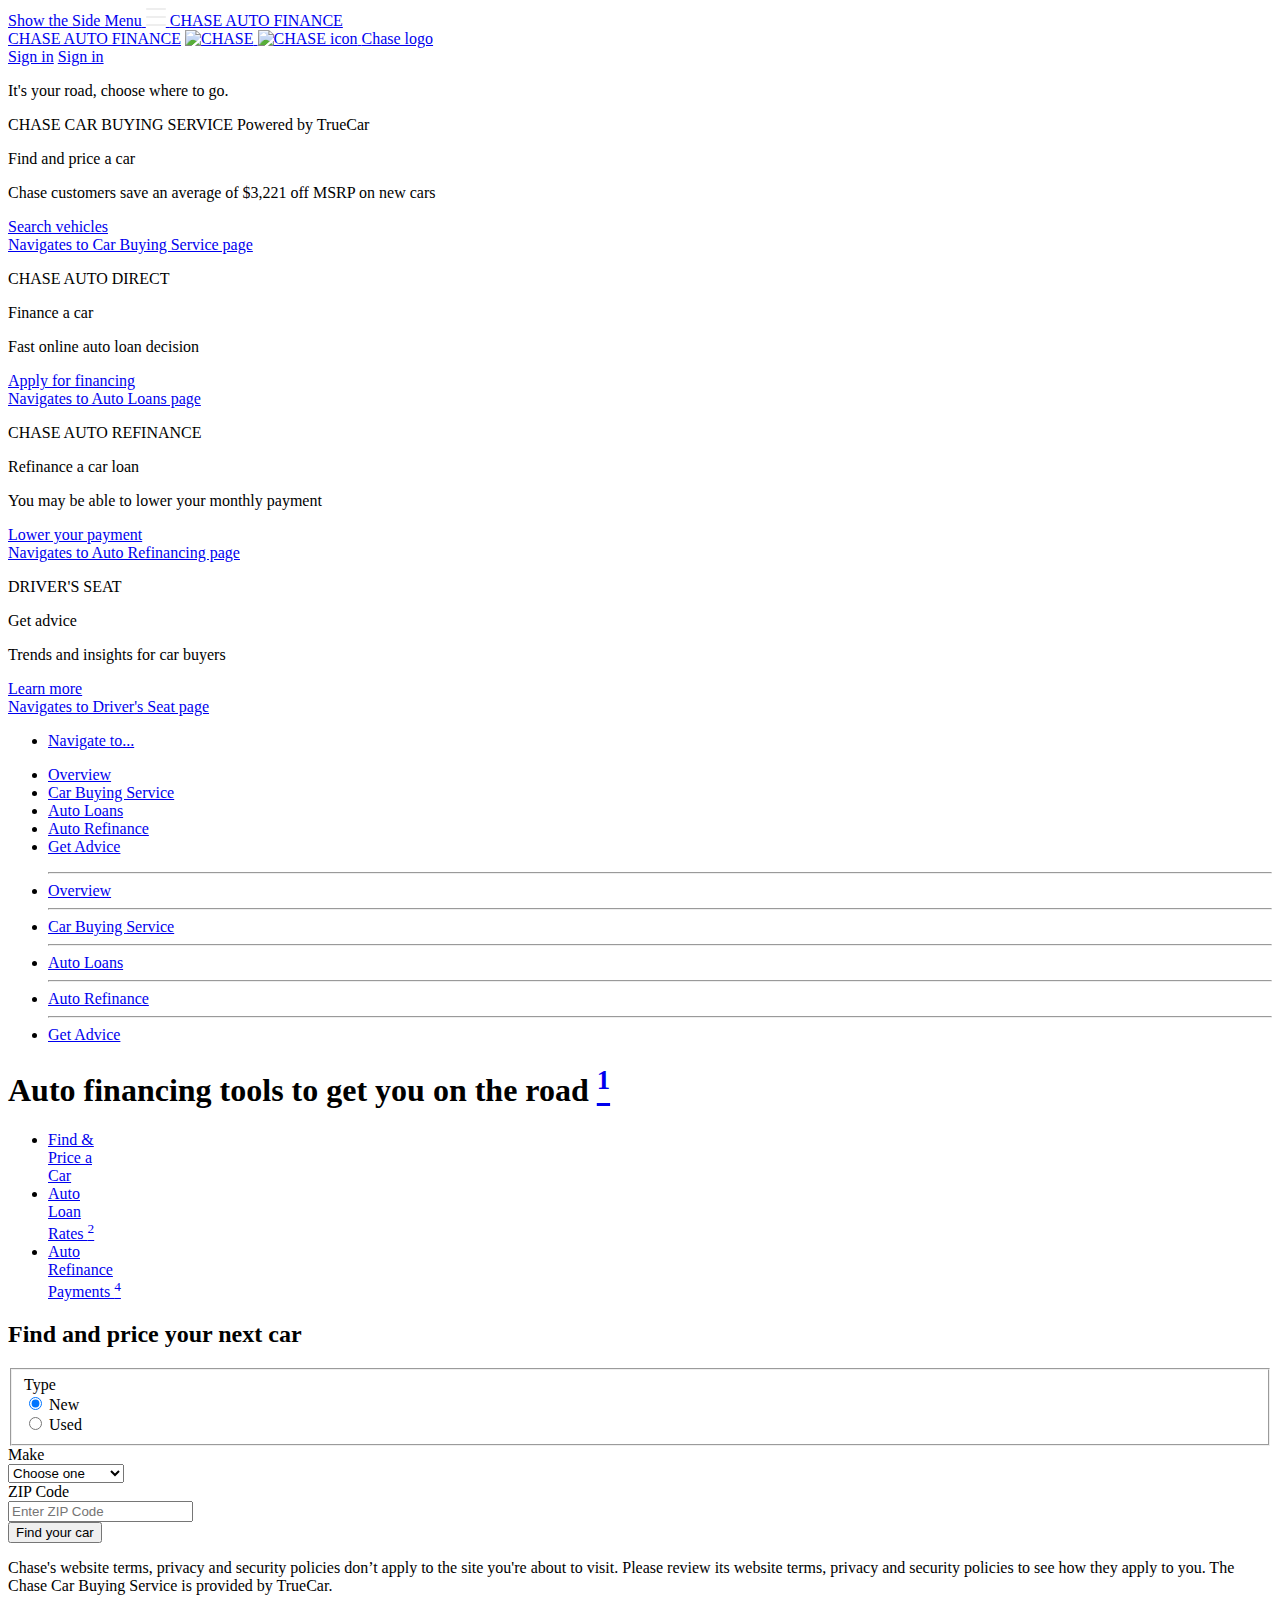
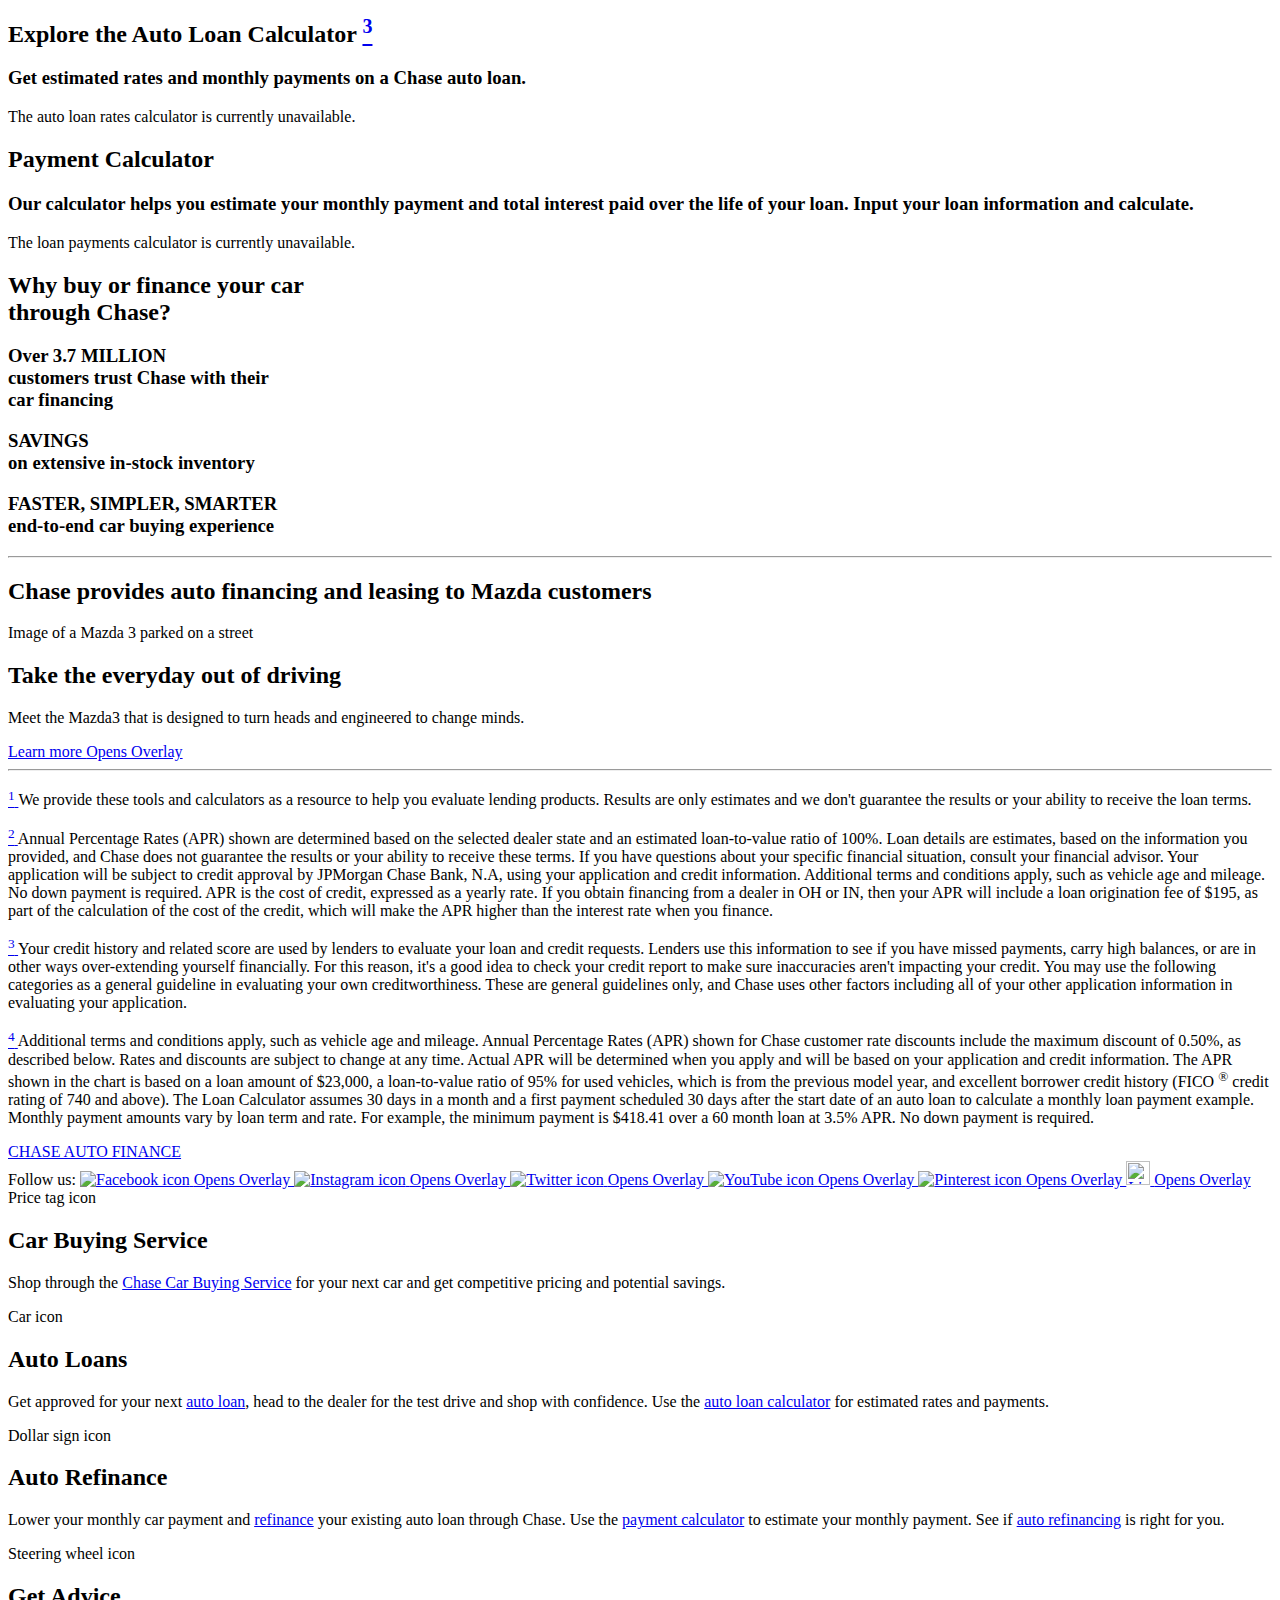
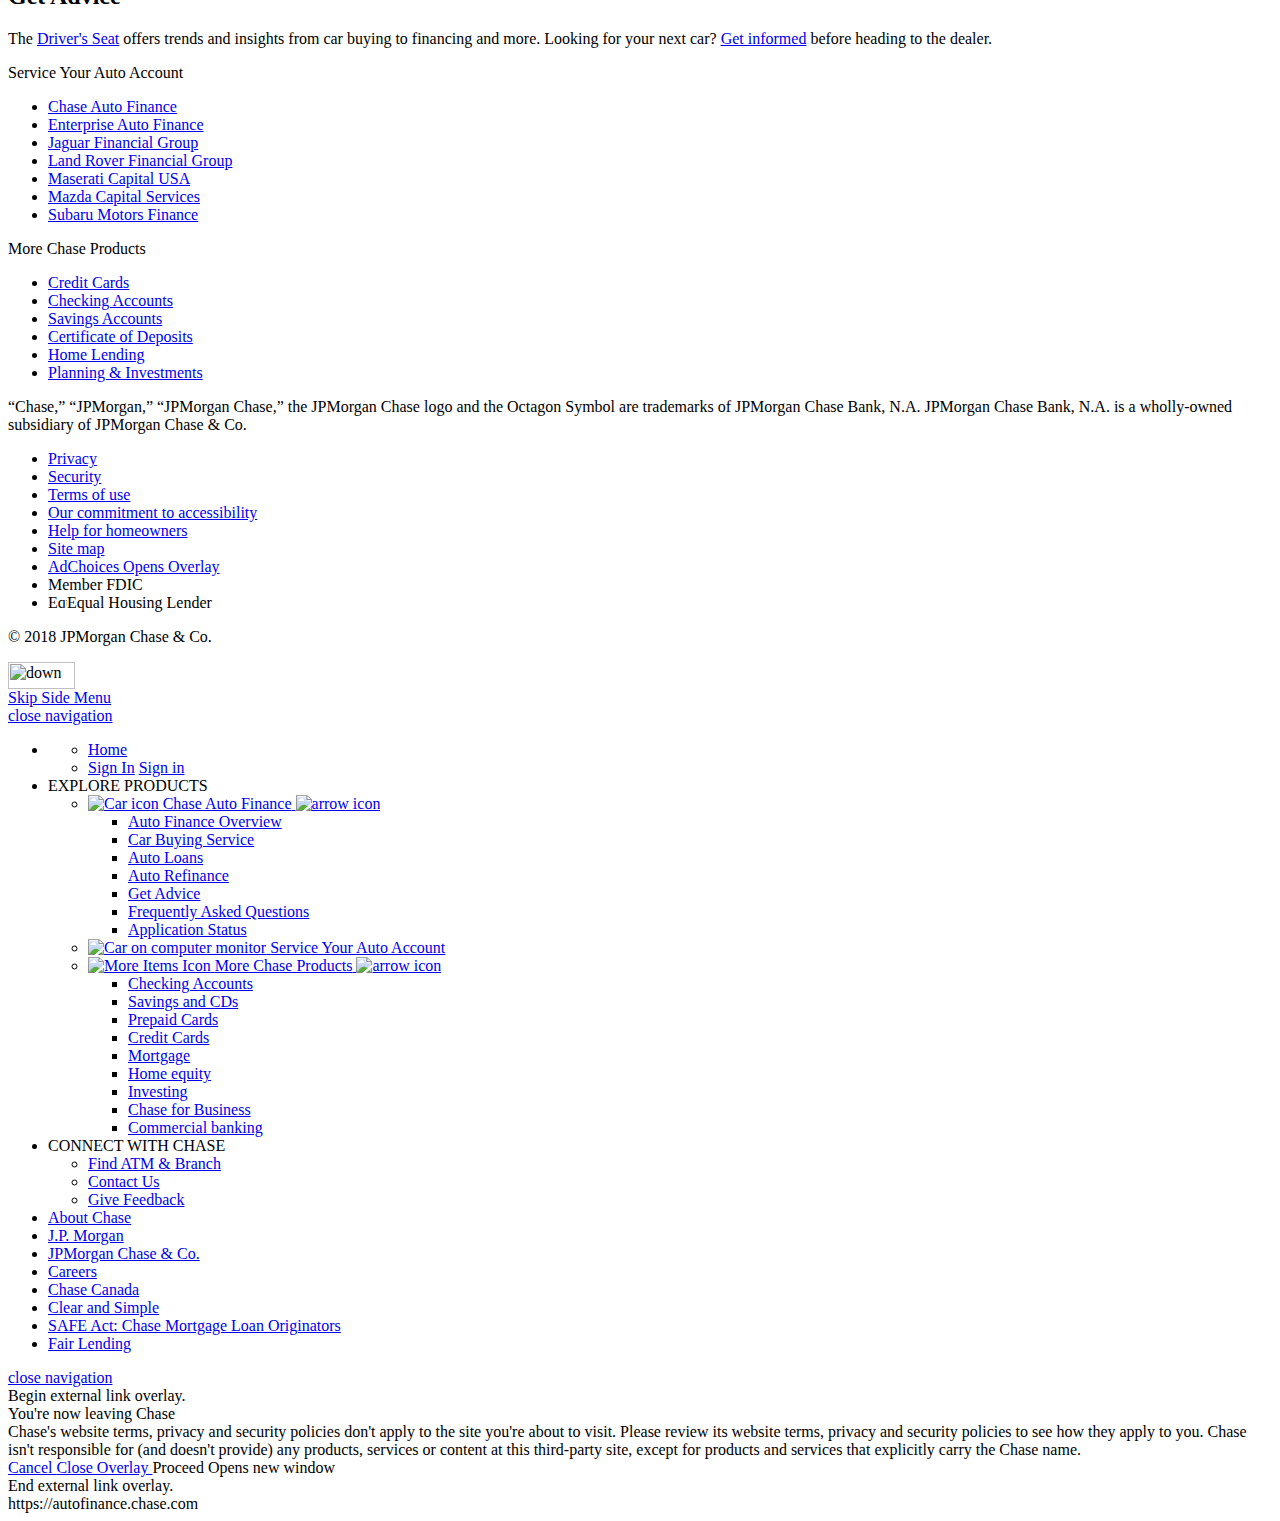
<file: original.html>
<html lang="en">

<head>
	<meta http-equiv="Content-Type" content="text/html; charset=utf-8">

	<!-- Google Tag Manager -->
	<!-- <script async="" href="//www.google-analytics.com/analytics.js"></script>
	<script type="text/javascript" async="" href="https://www.google-analytics.com/analytics.js"></script>
	<script async="" href="https://www.googletagmanager.com/gtm.js?id=GTM-KW2H74"></script>
	<script>
		(function (w, d, s, l, i) {
			w[l] = w[l] || [];
			w[l].push({
				'gtm.start': new Date().getTime(),
				event: 'gtm.js'
			});
			var f = d.getElementsByTagName(s)[0],
				j = d.createElement(s),
				dl = l != 'dataLayer' ? '&l=' + l : '';
			j.async = true;
			j.src = 'https://www.googletagmanager.com/gtm.js?id=' + i + dl;
			f.parentNode.insertBefore(j, f);
		})(window, document, 'script', 'dataLayer', 'GTM-KW2H74');
	</script> -->
	<!-- End Google Tag Manager -->

	<meta name="viewport" content="width=device-width, initial-scale=1.0">
	<meta http-equiv="X-UA-Compatible" content="IE=edge">

	<!-- STYLING -------------------------------------------------------------------->
	<!-- STYLESHEET -->
	<link id="Fonts" type="text/css" rel="stylesheet" href="https://cdn.f9client.com/api3/file/1250003/default/font-v3.css?__gda__=exp=1523411460~acl=/api3/file/1250003/default/font-v3.css*~hmac=cbd47bf4e87220cb86c40b2ea0e8d1e5df759925257fe7511b763e82a08b7f33">
	<!-- BOOTSTRAP -->
	<link href="https://autofinance.chase.com/R-CAF/css/vendor/bootstrap.min.css" rel="stylesheet" type="text/css">

	<!-- ASPX -->
	<link href="https://autofinance.chase.com/R-CAF/css/style.aspx?lp=1250003" rel="stylesheet" type="text/css">

	<!-- STYLE.MIN.CSS -->
	<link href="https://autofinance.chase.com/R-CAF/css/style.min.css" rel="stylesheet" type="text/css">

	<!-- FIND-CAR -->
	<link href="https://autofinance.chase.com/R-CAF/css/find-car.min.css" rel="stylesheet" type="text/css">

	<!-- DEFAULT -->
	<link href="https://autofinance.chase.com/R-CAF/css/default.min.css" rel="stylesheet" type="text/css">

	<!-- CHASE ICON -->
	<link rel="shortcut icon" href="https://autofinance.chase.com/R-CAF/1250003/images/favicon.ico" type="image/x-icon">

	<!-- TITLE -->
	<title>
		Arivo Acceptance
	</title>

	<!-- ARIVO HOME -->
	<link rel="canonical" href="http://arivo.com/">
	<meta name="description" content="Chase Auto Finance enjoy flexible car buying and auto loan options for new and used cars. Or see if refinancing is right for you.">
	<meta name="keywords" content="Chase Auto Finance, auto financing, Chase Auto Direct, auto refinance, auto loan rates, auto refinance payments, find &amp; price a car">

	<!-- GOOGLE SITE VERIFICATION -->
	<!-- <meta name="google-site-verification" content="LOsYgEKGisNo3mPTZ8cSjM4LQLvgNcj2OsYa6ydFRFo"> -->

	<noscript>
		<style>
			#jsEnabled {
				display: none;
			}

			#jsDisabled {
				display: block !important;
				max-width: 900px;
				margin: 20vh auto 0;
				padding: 15px;
				color: #666;
			}

			#jsDisabled .heading {
				font-size: 30px;
				line-height: 1.1;
			}
		</style>
	</noscript>

	<!-- JAVASCRIPT ----------------------------------------------------------------------->
	<!-- CLIENTCONFIG -->
	<script type="text/javascript" charset="utf-8" async="" data-requirecontext="_" data-requiremodule="content/conf/appsconfig/clientconfig"
	  href="https://www.chase.com/etc/chase/appsconfig/clientconfig.js"></script>

	<!-- TAGMANAGEREXTENSIONS -->
	<script type="text/javascript" id="pixelTagExtensionScript" href="https://www.chase.com/apps/chase/clientlibs/foundation/tagmanagerextensions.js"></script>

	<!-- PERSONALIZTION -->
	<script type="text/javascript" id="personalizationScript" href="https://www.chase.com/apps/chase/clientlibs/foundation/scripts/Personalization.js"></script>


	<script href="https://www.chase.com/apps/services/tags/https/autofinance.chase.com/auto-finance/home"></script>
</head>

<body onload="IsJSEnabled();" data-device="">
	<!-- Google Tag Manager (noscript) -->
	<noscript>
		"
		<iframe src="https://www.googletagmanager.com/ns.html?id=GTM-KW2H74" height="0" width="0" style="display:none;visibility:hidden"></iframe>"
	</noscript>
	<!-- End Google Tag Manager (noscript) -->

	<div id="jsEnabled" style="visibility: visible;">
		<div>
			<div id="masthead-container">
				<div id="header-container">
					<header id="header" class="clearfix">
						<div class="bg-gradient">
							<div class="bg-solid">
								<div class="inner">
									<div class="container">

										<!-- TOP NAVBAR LEFT -->
										<!-- HAMBURGER -->
										<div class="col-xs-2 col-sm-4 section-left">
											<a id="menu-link" href="javascript:void(0);" class="menu-link chaseanalytics-track-link" tabindex="0" data-pt-name="hd_mm_hamburger">
												<span class="sr-only">Show the Side Menu</span>
												<img id="IconHamMenu" src="/arivo/assets/images/ham-menu.svg" alt="Menu button" style="border-width:0px;">
											</a>

											<!-- HAMBURGER TEXT -->
											<a id="CClampCAF_Desktop" class="logo-caf-text hidden-xs" href="https://autofinance.chase.com/R-CAF/1250003/images/chasebank-logo-text.svg"
											  title="Chase Auto Finance logo" tabindex="0">CHASE AUTO FINANCE</a>
										</div>

										<!-- TOP NAVBAR CENTER -->
										<div class="col-xs-8 col-sm-4 no-padding section-center">

											<!-- CHASE ICON CENTER MOBILE -->
											<a id="CClampCAF_Mobile" class="logo-caf-text visible-xs" data-track="chase_logo" href="https://autofinance.chase.com/R-CAF/1250003/images/chasebank-logo-text.svg"
											  title="Chase Auto Finance logo" tabindex="0">CHASE AUTO FINANCE</a>

											<!-- CHASE ICON CENTER FULL SITE -->
											<!-- LEFT SIDE -->
											<a id="CClampChase" class="hidden-xs" data-track="chase_logo" href="http://arivo.com/" target="_blank" title="Chase logo">
												<span class="logo-chase-text" style="width: 146px;">
													<img id="IconChaseLogoTxt" href="https://autofinance.chase.com/R-CAF/1250003/images/chasebank-logo-text.svg" alt="CHASE"
													  style="border-width:0px;">
												</span>
												<!-- RIGHT SIDE -->
												<span class="logo-chase-icon">
													<img id="IconChaseLogo" href="https://autofinance.chase.com/R-CAF/1250003/images/chasebank-logo-icon.svg" alt="CHASE icon"
													  style="border-width:0px;">
												</span>
												<span class="sr-only">Chase logo</span>
											</a>
										</div>

										<!-- TOP NAVBAR RIGHT -->
										<div class="col-xs-2 col-sm-4 section-right">
											<a id="CClampSignIn" data-track="sign_in" href="https://www.myarivoaccount.com/#/login" target="_blank" class="button sign-in hidden-xs"
											  data-pt-name="hd_sign_in">Sign in</a>
											<a id="CClampSignInMobile" data-track="sign_in" href="https://www.myarivoaccount.com/#/login" target="_blank" class="sign-in visible-xs">Sign in</a>
										</div>
									</div>
								</div>
							</div>
						</div>
					</header>
				</div>

				<div id="masthead-eyebrow">

					<p>It's your road, choose where to go.</p>


					<div class="clearfix"></div>
				</div>
				<div id="masthead">

					<div class="default-masthead bkgd-image clearfix">
						<div class="masthead-header container">
							<div class="col-xs-12 col-sm-3 masthead-tile cbs-tile">
								<div class="inner">

									<p class="service-name">
										<span class="service-name-text">CHASE CAR BUYING SERVICE</span>
										<span class="glyph-truecar vendor-callout">
											<span class="sr-only">Powered by TrueCar</span>
										</span>
									</p>
									<p class="tile-title">Find and price a car</p>
									<p class="description">
										Chase customers save an average of $3,221 off MSRP on new cars
									</p>

								</div>
								<div class="button-container hidden-xs">
									<a id="CarBuyingService_CTA" class="button cta-btn" data-track="search_vehicles" href="/auto-finance/car-buying-service?offercode=WDXDUXXX28&amp;referrer_id=ZJPM000021546">Search vehicles</a>
								</div>
								<a id="CarBuyingService_CTA_Mobile" class="visible-xs panel-cta" data-track="search_vehicles" href="/auto-finance/car-buying-service?offercode=WDXDUXXX28&amp;referrer_id=ZJPM000021546">
									<span class="sr-only">Navigates to Car Buying Service page</span>
								</a>
							</div>
							<div class="col-xs-12 col-sm-3 masthead-tile">
								<div class="inner">

									<p class="service-name">
										<span class="service-name-text">CHASE AUTO DIRECT</span>
										<span class="vendor-callout"></span>
									</p>
									<p class="tile-title">Finance a car</p>
									<p class="description">
										Fast online auto loan decision
									</p>

								</div>
								<div class="button-container hidden-xs">
									<a id="AutoLoans_CTA" class="button cta-btn" href="/auto-finance/auto-loans?offercode=WDXDUXXX28&amp;referrer_id=ZJPM000021546">Apply for financing</a>
								</div>
								<a id="AutoLoans_CTA_Mobile" class="visible-xs panel-cta" href="/auto-finance/auto-loans?offercode=WDXDUXXX28&amp;referrer_id=ZJPM000021546">
									<span class="sr-only">Navigates to Auto Loans page</span>
								</a>
							</div>
							<div class="col-xs-12 col-sm-3 masthead-tile refi-tile">
								<div class="inner">

									<p class="service-name">
										<span class="service-name-text">CHASE AUTO REFINANCE</span>
										<span class="vendor-callout"></span>
									</p>
									<p class="tile-title">Refinance a car loan</p>
									<p class="description">
										You may be able to lower your monthly payment
									</p>

								</div>
								<div class="button-container hidden-xs">
									<a id="AutoRefi_CTA" class="button cta-btn" href="/auto-finance/auto-refinance?offercode=WDXDUXXX28&amp;referrer_id=ZJPM000021546">Lower your payment</a>
								</div>
								<a id="AutoRefi_CTA_Mobile" class="visible-xs panel-cta" href="/auto-finance/auto-refinance?offercode=WDXDUXXX28&amp;referrer_id=ZJPM000021546">
									<span class="sr-only">Navigates to Auto Refinancing page</span>
								</a>
							</div>
							<div class="col-xs-12 col-sm-3 masthead-tile driver-tile">
								<div class="inner">

									<p class="service-name">
										<span class="service-name-text">DRIVER'S SEAT</span>
										<span class="vendor-callout"></span>
									</p>
									<p class="tile-title">Get advice</p>
									<p class="description">
										Trends and insights for car buyers
									</p>

								</div>
								<div class="button-container hidden-xs">
									<a id="DriversSeat_CTA" class="button cta-btn" href="/auto-finance/drivers-seat?offercode=WDXDUXXX28&amp;referrer_id=ZJPM000021546">Learn more</a>
								</div>
								<a id="DriversSeat_CTA_Mobile" class="visible-xs panel-cta" href="/auto-finance/drivers-seat?offercode=WDXDUXXX28&amp;referrer_id=ZJPM000021546">
									<span class="sr-only">Navigates to Driver's Seat page</span>
								</a>
							</div>
						</div>
					</div>

					<div class="clearfix"></div>
				</div>
			</div>
			<div id="nav-bar" class="nav-bar-container" data-stickyoffset="70">


				<nav id="horizontal-nav" class="sub-nav level-one" data-stickyoffset="70">
					<div class="mobile-nav showNav">
						<ul>
							<li class="selected sub-nav-item active">
								<a class="btn-collapse collapsed choose-cat-btn" role="button" data-target=".panel-mobile-nav" data-toggle="collapse" href="javascript:;"
								  aria-expanded="false">
									Navigate to...
									<span class="glyph-down-arrow"></span>
								</a>
							</li>
						</ul>
					</div>
					<div class="category-selector">
						<ul class="container">
<!-- SUB-NAVBAR ICONS -->
							<li class="sub-nav-item active">
								<a id="HorizontalMenuLink_1" href="/auto-finance/home?offercode=WDXDUXXX28&amp;referrer_id=ZJPM000021546" class="chaseanalytics-track-link glyph-overview js-menu-default"
								  data-showarrow="true">
									<span class="menu-item-text">Overview</span>
									<span class="glyph-down-arrow"></span>
								</a>
								<div id="line-arrow"></div>
							</li>

							<li class="sub-nav-item">
								<a id="HorizontalMenuLink_2" href="/auto-finance/car-buying-service?offercode=WDXDUXXX28&amp;referrer_id=ZJPM000021546" class="chaseanalytics-track-link glyph-buying-service js-menu-cbs"
								  data-showarrow="true">
									<span class="menu-item-text">Car Buying Service</span>
									<span class="glyph-down-arrow"></span>
								</a>
							</li>

							<li class="sub-nav-item">
								<a id="HorizontalMenuLink_3" href="/auto-finance/auto-loans?offercode=WDXDUXXX28&amp;referrer_id=ZJPM000021546" class="chaseanalytics-track-link glyph-loans js-menu-loan"
								  data-showarrow="true">
									<span class="menu-item-text">Auto Loans</span>
									<span class="glyph-down-arrow"></span>
								</a>
							</li>

							<li class="sub-nav-item">
								<a id="HorizontalMenuLink_4" href="/auto-finance/auto-refinance?offercode=WDXDUXXX28&amp;referrer_id=ZJPM000021546" class="chaseanalytics-track-link glyph-finance js-menu-refi"
								  data-showarrow="true">
									<span class="menu-item-text">Auto Refinance</span>
									<span class="glyph-down-arrow"></span>
								</a>
							</li>

							<li class="sub-nav-item">
								<a id="HorizontalMenuLink_5" href="/auto-finance/drivers-seat?offercode=WDXDUXXX28&amp;referrer_id=ZJPM000021546" class="chaseanalytics-track-link glyph-learning-hub js-menu-tips"
								  data-showarrow="true">
									<span class="menu-item-text">Get Advice</span>
									<span class="glyph-down-arrow"></span>
								</a>
							</li>

						</ul>
					</div>
					<div class="panel-mobile-nav collapse in" aria-expanded="true" role="navigation" style="">
						<ul>

							<li class="sub-nav-item active">
								<hr>
								<a id="HorizontalMenuLinkMobile_1" href="/auto-finance/home?offercode=WDXDUXXX28&amp;referrer_id=ZJPM000021546" class="chaseanalytics-track-link glyph-overview js-menu-default">
									<span class="menu-item-text">Overview</span>
									<span class="glyph-down-arrow"></span>
								</a>
							</li>

							<li class="sub-nav-item">
								<hr>
								<a id="HorizontalMenuLinkMobile_2" href="/auto-finance/car-buying-service?offercode=WDXDUXXX28&amp;referrer_id=ZJPM000021546"
								  class="chaseanalytics-track-link glyph-buying-service js-menu-cbs">
									<span class="menu-item-text">Car Buying Service</span>
									<span class="glyph-down-arrow"></span>
								</a>
							</li>

							<li class="sub-nav-item">
								<hr>
								<a id="HorizontalMenuLinkMobile_3" href="/auto-finance/auto-loans?offercode=WDXDUXXX28&amp;referrer_id=ZJPM000021546" class="chaseanalytics-track-link glyph-loans js-menu-loan">
									<span class="menu-item-text">Auto Loans</span>
									<span class="glyph-down-arrow"></span>
								</a>
							</li>

							<li class="sub-nav-item">
								<hr>
								<a id="HorizontalMenuLinkMobile_4" href="/auto-finance/auto-refinance?offercode=WDXDUXXX28&amp;referrer_id=ZJPM000021546"
								  class="chaseanalytics-track-link glyph-finance js-menu-refi">
									<span class="menu-item-text">Auto Refinance</span>
									<span class="glyph-down-arrow"></span>
								</a>
							</li>

							<li class="sub-nav-item">
								<hr>
								<a id="HorizontalMenuLinkMobile_5" href="/auto-finance/drivers-seat?offercode=WDXDUXXX28&amp;referrer_id=ZJPM000021546" class="chaseanalytics-track-link glyph-learning-hub js-menu-tips">
									<span class="menu-item-text">Get Advice</span>
									<span class="glyph-down-arrow"></span>
								</a>
							</li>

						</ul>
					</div>
					<div class="line"></div>
				</nav>

			</div>
			<div role="main" id="main-content" class="container">

				<div id="default-page">

					<section id="calculators" class="shaded">
						<div class="container">
							<div class="col-sm-12 col-xs-12 no-padding">
								<h1>Auto financing tools to get you on the road
									<a class="footnote-link" href="#" data-track="auto_fin_fn1" data-destination="footnote-1">
										<sup>1</sup>
									</a>
								</h1>
								<div class="calc-tabs">
									<ul class="nav nav-tabs" role="tablist">
										<li role="presentation" class="active">
											<a href="#find-car-panel" aria-controls="find-car-panel" role="tab" data-toggle="tab" data-track="find_price_car">Find &amp;
												<br class="visible-xs"> Price a
												<br class="visible-xs"> Car
											</a>
											<div class="active-bar"></div>
										</li>
										<li role="presentation">
											<a href="#loan-panel" aria-controls="loan-panel" role="tab" data-toggle="tab" data-track="auto_loan_rates">Auto
												<br class="visible-xs"> Loan
												<br class="visible-xs"> Rates
											</a>
											<a class="footnote-link" href="#" data-track="rates_tab_fn2" data-destination="footnote-2">
												<sup>2</sup>
											</a>
											<div class="active-bar"></div>
										</li>
										<li role="presentation">
											<a href="#pmt-panel" aria-controls="pmt-panel" role="tab" data-toggle="tab" data-track="auto_refi_payments">Auto
												<br class="visible-xs"> Refinance
												<br class="visible-xs"> Payments
											</a>
											<a class="footnote-link right-edit" href="#" data-track="auto_refi_fn4" data-destination="footnote-4">
												<sup>4</sup>
											</a>
											<div class="active-bar"></div>
										</li>
									</ul>

									<div class="tab-content">
										<div role="tabpanel" class="tab-pane clearfix active" id="find-car-panel">
											<h2>Find and price your next car</h2>


											<div class="find-car-container">
												<div class="inner col-sm-12 col-xs-12">
													<div class="col-1 col-sm-3 col-xs-12 type-container">
														<fieldset role="radiogroup" form="find-car-form" aria-labelledby="find-car-type-label">
															<div class="col-xs-12 col-sm-5 no-padding">
																<span id="find-car-type-label">Type</span>
															</div>
															<div class="col-xs-12 col-sm-7 no-padding">
																<div class="col-sm-12 col-xs-6 no-padding">
																	<input id="NewAutoCheckBox" type="radio" name="type" value="new" aria-checked="true" checked="checked" data-action="https://chase.truecar.com/combined-new.service"
																	  data-enable=".find-car-make-value" data-disable=".find-car-distance-value" data-submittag="find_car_new">
																	<label for="NewAutoCheckBox">New</label>
																</div>
																<div class="col-sm-12 col-xs-6 no-padding">
																	<input id="UsedAutoCheckBox" type="radio" name="type" value="used" aria-checked="false" data-action="https://chase.truecar.com/used-cars-for-sale/listings/location-{{postalCode}}/"
																	  data-enable=".find-car-distance-value" data-disable=".find-car-make-value" data-submittag="find_car_used">
																	<label for="UsedAutoCheckBox">Used</label>
																</div>
															</div>
														</fieldset>
													</div>

													<form action="#" method="GET" target="_blank" id="find-car-form" class="find-car-form" autocomplete="off">
														<div class="col-xs-12 col-sm-6">
															<div class="find-car-make input-container col-sm-12 no-padding clearfix" aria-hidden="false">
																<div class="col-xs-12 col-sm-3 no-padding">
																	<label class="pull-right" for="auto-make-select">Make</label>
																</div>
																<div class="col-xs-12 col-sm-9 input-val">
																	<select id="auto-make-select" class="find-car-make-value" name="makeId" title="Please specify a vehicle make" required="">
																		<option value="" disabled="" selected="">Choose one</option>
																		<option value="2214">Acura</option>
																		<option value="4553">Alfa Romeo</option>
																		<option value="2591">Aston Martin</option>
																		<option value="2216">Audi</option>
																		<option value="3232">Bentley</option>
																		<option value="2217">BMW</option>
																		<option value="2219">Buick</option>
																		<option value="2221">Cadillac</option>
																		<option value="2223">Chevrolet</option>
																		<option value="2225">Chrysler</option>
																		<option value="2227">Dodge</option>
																		<option value="3864">Ferrari</option>
																		<option value="4543">FIAT</option>
																		<option value="2229">Ford</option>
																		<option value="4562">Genesis</option>
																		<option value="2231">GMC</option>
																		<option value="2232">Honda</option>
																		<option value="2235">Hyundai</option>
																		<option value="2237">INFINITI</option>
																		<option value="2240">Jaguar</option>
																		<option value="2241">Jeep</option>
																		<option value="2242">Kia</option>
																		<option value="2244">Land Rover</option>
																		<option value="2245">Lexus</option>
																		<option value="2247">Lincoln</option>
																		<option value="2293">Lotus</option>
																		<option value="3435">Maserati</option>
																		<option value="2249">Mazda</option>
																		<option value="2251">Mercedes-Benz</option>
																		<option value="2255">MINI</option>
																		<option value="2256">Mitsubishi</option>
																		<option value="2258">Nissan</option>
																		<option value="2262">Porsche</option>
																		<option value="4541">Ram</option>
																		<option value="2614">Rolls-Royce</option>
																		<option value="4494">smart</option>
																		<option value="2269">Subaru</option>
																		<option value="4529">Tesla</option>
																		<option value="2273">Toyota</option>
																		<option value="2275">Volkswagen</option>
																		<option value="2277">Volvo</option>
																	</select>
																</div>
															</div>
															<div class="find-car-distance input-container col-sm-12 no-padding clearfix" hidden="" aria-hidden="true">
																<div class="col-xs-12 col-sm-3 no-padding">
																	<label class="pull-right" for="auto-distance-select">Distance</label>
																</div>
																<div class="col-xs-12 col-sm-9 input-val">
																	<select id="auto-distance-select" class="find-car-distance-value" name="searchRadius" required="" disabled="" title="Please specify how far to search">
																		<option value="" disabled="" selected="">Distance to Dealer</option>
																		<option value="10">10 Miles</option>
																		<option value="25">25 Miles</option>
																		<option value="50">50 Miles</option>
																		<option value="75">75 Miles</option>
																		<option value="100">100 Miles</option>
																		<option value="150">150 Miles</option>
																		<option value="200">200 Miles</option>
																		<option value="250">250 Miles</option>
																	</select>
																</div>
															</div>
															<div class="find-car-zip input-container col-sm-12 no-padding clearfix">
																<div class="col-xs-12 col-sm-3 no-padding">
																	<label class="pull-right" for="auto-zip-code">ZIP Code</label>
																</div>
																<div class="col-xs-12 col-sm-9 input-val">
																	<input id="auto-zip-code" class="find-car-zip-value" name="postalCode" pattern="[0-9]{5}" required="" placeholder="Enter ZIP Code"
																	  title="Please tell us your ZIP code" autocomplete="off">
																</div>
															</div>
															<input type="hidden" name="referrer_id" value="ZJPM000021546">
															<input type="hidden" name="offercode" value="WDXDUXXX28">
														</div>
														<div class="col-xs-12 col-sm-3 cta">
															<button type="submit" data-track="find_car_new" class="button find-car-submit-button cta-btn disabled">Find your car
																<span class="glyph-weblink"></span>
															</button>
														</div>
													</form>
													<div class="find-car-footnote col-sm-12 col-xs-12">
														<span class="glyph-weblink"></span> Chase's website terms, privacy and security policies don’t apply to the site you're about to visit.
														Please review its website terms, privacy and security policies to see how they apply to you. The Chase Car
														Buying Service is provided by TrueCar.
													</div>

												</div>
											</div>

										</div>
										<div role="tabpanel" class="tab-pane has-iframe clearfix" id="loan-panel">

											<h2>Explore the Auto Loan Calculator
												<a class="footnote-link" href="#" data-track="explore_loan_fn3" data-destination="footnote-3">
													<sup>3</sup>
												</a>
											</h2>
											<h3>Get estimated rates and monthly payments on a Chase auto loan.</h3>

											<!-- <iframe src="https://www.chase.com/content/chase-ux/en/structured/module/direct-to-dealer/primary-tool-liquid" data-src="https://www.chase.com/content/chase-ux/en/structured/module/direct-to-dealer/primary-tool-liquid" scrolling="yes" data-loader="#loader-loan-calc" data-fallback="#no-loan-calc" style="display: inline;"></iframe> -->
											<p id="loader-loan-calc" class="iframe-loader" style="display: none;">Loading...</p>
											<p id="no-loan-calc" class="iframe-fallback">The auto loan rates calculator is currently unavailable.</p>
										</div>
										<div role="tabpanel" class="tab-pane has-iframe clearfix" id="pmt-panel">

											<h2>Payment Calculator</h2>
											<h3>Our calculator helps you estimate your monthly payment and total interest paid over the life of your loan. Input
												your loan information and calculate.</h3>

											<!-- <iframe src="https://www.chase.com/content/chase-ux/en/structured/module/direct-to-dealer/payment_calculator_liquid" data-src="https://www.chase.com/content/chase-ux/en/structured/module/direct-to-dealer/payment_calculator_liquid" scrolling="yes" data-loader="#loader-pmt-calc" data-fallback="#no-pmt-calc" style="display: inline;"></iframe> -->
											<p id="loader-pmt-calc" class="iframe-loader" style="display: none;">Loading...</p>
											<p id="no-pmt-calc" class="iframe-fallback">The loan payments calculator is currently unavailable.</p>
										</div>
									</div>
								</div>
							</div>
						</div>
					</section>

					<section id="reasons" class="container">
						<div class="inner col-sm-12 col-xs-12 no-padding">
							<h2>Why buy or finance your car
								<br class="visible-xs"> through Chase?</h2>
							<div class="col-xs-12 col-sm-4 text-center">

								<h3>Over
									<span class="large">3.7 MILLION</span>
									<br> customers trust Chase with their
									<br class="hidden-xs"> car financing</h3>

							</div>
							<div class="col-xs-12 col-sm-3 text-center">

								<h3>
									<span class="large">SAVINGS</span>
									<br> on extensive in-stock inventory</h3>

							</div>
							<div class="col-xs-12 col-sm-5 text-center">

								<h3>
									<span class="large">FASTER, SIMPLER, SMARTER</span>
									<br> end-to-end car buying experience</h3>

							</div>
						</div>
					</section>

					<div class="container">
						<hr>
					</div>

					<section id="offer">
						<div class="clearfix">
							<div class="title container">

								<h2>Chase provides auto financing and leasing to Mazda customers</h2>

							</div>
							<div class="offer-image bkgd-image">
								<span class="sr-only">Image of a Mazda 3 parked on a street</span>
							</div>
							<div class="inner container text-center">

								<h2>Take the everyday out of driving</h2>
								<p>Meet the Mazda3 that is designed to turn heads and engineered to change minds.</p>

								<a id="CarBuyingOffer" data-track="mazda3_learn_more" href="https://www.mazdausa.com/vehicles/mazda3-sedan" target="_blank"
								  tabindex="0" data-remote="false" data-target="#ThirdPartyPopUp" data-toggle="modal" class="weblinkingPopup chaseanalytics-opt-exlnk button cta-btn pull-left">Learn more
									<span class="sr-only"> Opens Overlay </span>
								</a>
							</div>
						</div>
					</section>

					<div class="container">
						<hr>
					</div>

					<section id="footnotes" class="container">
						<div class="inner col-sm-12 col-xs-12 no-padding">

							<p>
								<a id="footnote-1" href="#" data-track="footer_fn1" class="return-links">
									<sup>1</sup>
								</a> We provide these tools and calculators as a resource to help you evaluate lending products. Results are only estimates
								and we don't guarantee the results or your ability to receive the loan terms.</p>
							<p>
								<a id="footnote-2" href="#" data-track="footer_fn2" class="return-links">
									<sup>2</sup>
								</a> Annual Percentage Rates (APR) shown are determined based on the selected dealer state and an estimated loan-to-value
								ratio of 100%. Loan details are estimates, based on the information you provided, and Chase does not guarantee the
								results or your ability to receive these terms. If you have questions about your specific financial situation, consult
								your financial advisor. Your application will be subject to credit approval by JPMorgan Chase Bank, N.A, using your
								application and credit information. Additional terms and conditions apply, such as vehicle age and mileage. No down
								payment is required. APR is the cost of credit, expressed as a yearly rate. If you obtain financing from a dealer
								in OH or IN, then your APR will include a loan origination fee of $195, as part of the calculation of the cost of
								the credit, which will make the APR higher than the interest rate when you finance.</p>
							<p>
								<a id="footnote-3" href="#" data-track="footer_fn3" class="return-links">
									<sup>3</sup>
								</a> Your credit history and related score are used by lenders to evaluate your loan and credit requests. Lenders use
								this information to see if you have missed payments, carry high balances, or are in other ways over-extending yourself
								financially. For this reason, it's a good idea to check your credit report to make sure inaccuracies aren't impacting
								your credit. You may use the following categories as a general guideline in evaluating your own creditworthiness.
								These are general guidelines only, and Chase uses other factors including all of your other application information
								in evaluating your application.</p>
							<p>
								<a id="footnote-4" href="#" data-track="footer_fn4" class="return-links">
									<sup>4</sup>
								</a> Additional terms and conditions apply, such as vehicle age and mileage. Annual Percentage Rates (APR) shown for Chase
								customer rate discounts include the maximum discount of 0.50%, as described below. Rates and discounts are subject
								to change at any time. Actual APR will be determined when you apply and will be based on your application and credit
								information. The APR shown in the chart is based on a loan amount of $23,000, a loan-to-value ratio of 95% for used
								vehicles, which is from the previous model year, and excellent borrower credit history (FICO
								<sup>®</sup> credit rating of 740 and above). The Loan Calculator assumes 30 days in a month and a first payment scheduled
								30 days after the start date of an auto loan to calculate a monthly loan payment example. Monthly payment amounts
								vary by loan term and rate. For example, the minimum payment is $418.41 over a 60 month loan at 3.5% APR. No down
								payment is required.</p>

						</div>
					</section>

				</div>

				<div class="clearfix"></div>
			</div>
		</div>



		<footer class="footer" data-module="footer">
			<div class="top-section">
				<div class="container">
					<div class="col-xs-12 col-md-3 section-one">
						<a id="FooterNav_CAFMain" href="/auto-finance/home?offercode=WDXDUXXX28&amp;referrer_id=ZJPM000021546">CHASE AUTO FINANCE</a>
					</div>
					<div class="col-xs-12  col-md-offset-1 col-md-5 section-two">
						<span class="social-header pull-left">Follow us:</span>
						<a id="FooterNav_Facebook" data-track="footer_facebook" href="https://www.facebook.com/chase" data-pt-name="facebook" data-remote="false"
						  data-target="#ThirdPartyPopUp" data-toggle="modal" class="weblinkingPopup chaseanalytics-opt-exlnk col-xs-2 text-center"
						  tabindex="0" aria-hidden="false">
							<img href="https://autofinance.chase.com/R-CAF/1250003/images/facebook.svg" alt="Facebook icon" style="border-width:0px;">
							<span class="sr-only"> Opens Overlay </span>
						</a>
						<a id="FooterNav_Instagram" data-track="footer_instagram" href="https://instagram.com/chase" data-pt-name="instagram" data-remote="false"
						  data-target="#ThirdPartyPopUp" data-toggle="modal" class="weblinkingPopup chaseanalytics-opt-exlnk col-xs-2 text-center"
						  tabindex="0" aria-hidden="false">
							<img href="https://autofinance.chase.com/R-CAF/1250003/images/instagram.svg" alt="Instagram icon" style="border-width:0px;">
							<span class="sr-only"> Opens Overlay </span>
						</a>
						<a id="FooterNav_Twitter" data-track="footer_twitter" href="https://twitter.com/Chase" data-pt-name="twitter" data-remote="false"
						  data-target="#ThirdPartyPopUp" data-toggle="modal" class="weblinkingPopup chaseanalytics-opt-exlnk col-xs-2 text-center"
						  tabindex="0" aria-hidden="false">
							<img href="https://autofinance.chase.com/R-CAF/1250003/images/twitter.svg" alt="Twitter icon" style="border-width:0px;">
							<span class="sr-only"> Opens Overlay </span>
						</a>
						<a id="FooterNav_YouTube" data-track="footer_youtube" href="https://www.youtube.com/chase" data-pt-name="youtube" data-remote="false"
						  data-target="#ThirdPartyPopUp" data-toggle="modal" class="weblinkingPopup chaseanalytics-opt-exlnk col-xs-2 text-center"
						  tabindex="0" aria-hidden="false">
							<img href="https://autofinance.chase.com/R-CAF/1250003/images/youtube.svg" alt="YouTube icon" style="border-width:0px;">
							<span class="sr-only"> Opens Overlay </span>
						</a>
						<a id="FooterNav_Pinterest" data-track="footer_pinterest" href="https://www.pinterest.com/chase/" data-pt-name="pinterest"
						  data-remote="false" data-target="#ThirdPartyPopUp" data-toggle="modal" class="weblinkingPopup chaseanalytics-opt-exlnk col-xs-2 text-center"
						  tabindex="0" aria-hidden="false">
							<img href="https://autofinance.chase.com/R-CAF/1250003/images/pinterest.svg" alt="Pinterest icon" style="border-width:0px;">
							<span class="sr-only"> Opens Overlay </span>
						</a>
						<a id="FooterNav_Linkedin" data-track="footer_linkedin" href="https://www.linkedin.com/company/chase?trk=company_logo" data-pt-name="linkedin"
						  data-remote="false" data-target="#ThirdPartyPopUp" data-toggle="modal" class="weblinkingPopup chaseanalytics-opt-exlnk col-xs-2 text-center"
						  tabindex="0" aria-hidden="false">
							<img href="https://autofinance.chase.com/R-CAF/1250003/images/linkedin.svg" alt="Linkedin icon" style="height:24px;width:24px;border-width:0px;">
							<span class="sr-only"> Opens Overlay </span>
						</a>
					</div>
				</div>
			</div>
			<div class="content-section">
				<div class="container">
					<div class="footer-tile col-xs-12 col-sm-3 no-padding">
						<div class="col-xs-3 col-sm-12">
							<div class="icon-container">
								<span class="icon glyph-buying-service">
									<span class="sr-only">Price tag icon</span>
								</span>
							</div>
						</div>
						<div class="col-xs-9 col-sm-12 text-container">
							<h2>Car Buying Service</h2>
							<p>
								Shop through the
								<a id="FooterNav_CarBuyingService" href="/auto-finance/car-buying-service?offercode=WDXDUXXX28&amp;referrer_id=ZJPM000021546">Chase Car Buying Service</a>
								for your next car and get competitive pricing and potential savings.
							</p>
						</div>
					</div>
					<div class="footer-tile col-xs-12 col-sm-3 no-padding">
						<div class="col-xs-3 col-sm-12">
							<div class="icon-container">
								<span class="icon glyph-loans">
									<span class="sr-only">Car icon</span>
								</span>
							</div>
						</div>
						<div class="col-xs-9 col-sm-12 text-container">
							<h2>Auto Loans</h2>
							<p>
								Get approved for your next
								<a id="FooterNav_AutoLoans" href="/auto-finance/auto-loans?offercode=WDXDUXXX28&amp;referrer_id=ZJPM000021546">auto loan</a>, head to the dealer for the test drive and shop with confidence. Use the
								<a id="FooterNav_AutoLoansCalc" href="/auto-finance/auto-loans/rates-calculator?offercode=WDXDUXXX28&amp;referrer_id=ZJPM000021546">auto loan calculator</a>
								for estimated rates and payments.
							</p>
						</div>
					</div>
					<div class="footer-tile col-xs-12 col-sm-3 no-padding">
						<div class="col-xs-3 col-sm-12">
							<div class="icon-container">
								<span class="icon glyph-finance">
									<span class="sr-only">Dollar sign icon</span>
								</span>
							</div>
						</div>
						<div class="col-xs-9 col-sm-12 text-container">
							<h2>Auto Refinance</h2>
							<p>
								Lower your monthly car payment and
								<a id="FooterNav_AutoRefi" href="/auto-finance/auto-refinance?offercode=WDXDUXXX28&amp;referrer_id=ZJPM000021546">refinance</a>
								your existing auto loan through Chase. Use the
								<a id="FooterNav_PayCalc" href="/auto-finance/auto-refinance/payment-calculator?offercode=WDXDUXXX28&amp;referrer_id=ZJPM000021546">payment calculator</a> to estimate your monthly payment. See if
								<a id="FooterNav_AutoReFinancing" href="/auto-finance/auto-refinance?offercode=WDXDUXXX28&amp;referrer_id=ZJPM000021546">auto refinancing</a>
								is right for you.</p>
						</div>
					</div>
					<div class="footer-tile col-xs-12 col-sm-3 no-padding">
						<div class="col-xs-3 col-sm-12">
							<div class="icon-container">
								<span class="icon glyph-learning-hub">
									<span class="sr-only">Steering wheel icon</span>
								</span>
							</div>
						</div>
						<div class="col-xs-9 col-sm-12 text-container">
							<h2>Get Advice</h2>
							<p>
								The
								<a id="FooterNav_DriversSeat" href="/auto-finance/drivers-seat?offercode=WDXDUXXX28&amp;referrer_id=ZJPM000021546">Driver's Seat</a>
								offers trends and insights from car buying to financing and more. Looking for your next car?
								<a id="FooterNav_GetInformed" href="/auto-finance/drivers-seat/qualify-for-a-car-loan?offercode=WDXDUXXX28&amp;referrer_id=ZJPM000021546">Get informed</a> before heading to the dealer.
							</p>
						</div>
					</div>
					<div class="cross-nav clearfix">
						<div class="col-xs-6 col-sm-12 list-container">
							<span class="list-caption">Service Your Auto Account</span>
							<ul>
								<li>
									<a id="FooterNav_CAF" data-track="footer_service_auto" href="https://www.chase.com/personal/auto-loans/servicing" target="_blank">Chase Auto Finance</a>
								</li>
								<li>
									<a id="FooterNav_EnterpriseAutoFinance" data-track="footer_service_eaf" href="https://www.chase.com/personal/auto-loans/enterprise"
									  target="_blank">Enterprise Auto Finance</a>
								</li>
								<li>
									<a id="FooterNav_JFG" data-track="footer_service_jfg" href="/jaguar-financial-group/home" target="_blank">Jaguar Financial Group</a>
								</li>
								<li>
									<a id="FooterNav_LRFG" data-track="footer_service_lrfg" href="/land-rover-financial-group/home" target="_blank">Land Rover Financial Group</a>
								</li>
								<li>
									<a id="FooterNav_MaseratiCapitalUSA" data-track="footer_service_mcu" href="https://www.chase.com/personal/auto-loans/maserati"
									  target="_blank">Maserati Capital USA</a>
								</li>
								<li>
									<a id="FooterNav_MazdaCapital" data-track="footer_service_mcs" href="/mazda-capital-services/home" target="_blank">Mazda Capital Services</a>
								</li>
								<li>
									<a id="FooterNav_SubaruMotorsFinance" data-track="footer_service_smf" href="https://www.chase.com/business-banking/dealer-services/subaru-motors-finance"
									  target="_blank">Subaru Motors Finance</a>
								</li>
							</ul>
						</div>
						<div class="col-xs-6 col-sm-12 list-container">
							<span class="list-caption">More Chase Products</span>
							<ul>
								<li>
									<a id="FooterNav_CC" data-track="footer_product_cc" href="https://creditcards.chase.com/credit-cards/home" target="_blank">Credit Cards</a>
								</li>
								<li>
									<a id="FooterNav_Checking" data-track="footer_product_ca" href="https://www.chase.com/personal/checking" target="_blank">Checking Accounts</a>
								</li>
								<li>
									<a id="FooterNav_Saving" data-track="footer_product_sa" href="https://www.chase.com/personal/savings" target="_blank">Savings Accounts</a>
								</li>
								<li>
									<a id="FooterNav_CertOfDeposit" data-track="footer_product_cd" href="https://www.chase.com/personal/savings/bank-cd" target="_blank">Certificate of Deposits</a>
								</li>
								<li>
									<a id="FooterNav_HomeLending" data-track="footer_product_hl" href="https://www.chase.com/personal/home-lending/mortgage"
									  target="_blank">Home Lending</a>
								</li>
								<li>
									<a id="FooterNav_Investments" data-track="footer_product_p_i" href="https://www.chase.com/investments/financial-advisor"
									  target="_blank">Planning &amp; Investments</a>
								</li>
							</ul>
						</div>
					</div>
				</div>
			</div>
			<div class="bottom-section">
				<div class="container">
					<div>
						<p>
							“Chase,” “JPMorgan,” “JPMorgan Chase,” the JPMorgan Chase logo and the Octagon Symbol are trademarks of JPMorgan Chase Bank,
							N.A. JPMorgan Chase Bank, N.A. is a wholly-owned subsidiary of JPMorgan Chase &amp; Co.
						</p>
					</div>
					<div class="links">
						<ul>
							<li>
								<a id="FooterNav_PrivacyNotice" data-track="footer_privacy" href="https://www.chase.com/resources/privacy-security" target="_blank">Privacy</a>
							</li>
							<li>
								<a id="FooterNav_Security" data-track="footer_security" href="https://www.chase.com/resources/privacy-security" target="_blank">Security</a>
							</li>
							<li>
								<a id="FooterNav_TermsofUse" data-track="footer_terms" href="https://www.chase.com/digital/resources/terms-of-use" target="_blank">Terms of use</a>
							</li>
							<li>
								<a id="FooterNav_Accessibility" data-track="footer_accessibility" href="https://www.chase.com/digital/resources/accessibility"
								  target="_blank">Our commitment to accessibility</a>
							</li>
							<li>
								<a id="FooterNav_Homeowners" data-track="footer_help_owners" href="https://www.chase.com/mortgage/mortgage-assistance" target="_blank">Help for homeowners</a>
							</li>
							<li>
								<a id="FooterNav_SitemapLink" data-track="footer_site_map" href="/auto-finance/sitemap?offercode=WDXDUXXX28&amp;referrer_id=ZJPM000021546">Site map</a>
							</li>
							<li>
								<a id="FooterNav_Choices" data-track="footer_adchoices" href="http://www.aboutads.info/choices/" data-pt-name="ft_adchoices"
								  data-remote="false" data-target="#ThirdPartyPopUp" data-toggle="modal" class="weblinkingPopup chaseanalytics-opt-exlnk">AdChoices
									<span class="sr-only"> Opens Overlay </span>
								</a>
							</li>
							<li>Member FDIC</li>
							<li>
								<img id="IconEqualHousingLender" href="https://autofinance.chase.com/R-CAF/1250003/images/equal_housing_lender.svg" alt="Equal Housing Lender icon"
								  style="height:14px;width:19px;border-width:0px;">Equal Housing Lender</li>
						</ul>
					</div>
					<div class="copyright">
						<p>
							©&nbsp;2018 JPMorgan Chase &amp; Co.
						</p>
					</div>
				</div>
			</div>
		</footer>



		<div id="scroll-for-more">
			<img id="IconScrollForMore" href="https://autofinance.chase.com/R-CAF/1250003/images/scroll_arrow.svg" alt="down arrow" style="height:27px;width:67px;border-width:0px;">
		</div>




		<a class="sr-only" href="#header">Skip Side Menu</a>
		<div id="menu-area" data-module="menu-area" class="menu-area">
			<div id="global-close" class="area-mask"></div>
			<nav>
				<a id="close-button" class="close" tabindex="0" href="javascript:;">
					<span class="sr-only">close navigation</span>
				</a>
				<ul class="first list-unstyled">
					<li>
						<div class="title-section" id="title-section-1">
							<span></span>
						</div>
						<ul role="tabpanel" aria-hidden="false" aria-labelledby="title-section-1">
							<li>
								<a href="https://www.chase.com" target="_blank" class="chaseanalytics-track-link">Home</a>
							</li>
							<li>
								<a href="https://secure01b.chase.com/web/auth/dashboard" data-track="menu_sign_in" target="_blank" class="chaseanalytics-track-link hidden-xs">Sign In</a>
								<a href="https://secure01b.chase.com/web/auth/dashboard" data-track="menu_sign_in" target="_blank" class="chaseanalytics-track-link visible-xs">Sign in</a>
							</li>
						</ul>
					</li>
					<li>
						<div class="title-section" id="title-section-2">
							<span>EXPLORE PRODUCTS</span>
						</div>
						<ul role="tabpanel" aria-hidden="false" aria-labelledby="title-section-2">
							<li>
								<a href="#menu-links-collapse1" class="top-lvl nav-selected" role="button" data-toggle="collapse" data-parent="#menu-area"
								  data-menu-expand="true" aria-expanded="true" aria-selected="true" aria-controls="menu-links-collapse1">
									<div>
										<img class="menu-item-image" href="https://autofinance.chase.com/R-CAF/1250003/images/chase_auto_finance_icon.svg" alt="Car icon"
										  style="border-width:0px;">
										<span class="secondary-product-link-title">Chase Auto Finance</span>
										<span class="accordion-icon">
											<img href="https://autofinance.chase.com/R-CAF/1250003/images/arrow-down-white.svg" alt="arrow icon" style="border-width:0px;">
										</span>
									</div>
								</a>
								<ul class="panel-collapse collapse in" id="menu-links-collapse1" role="tabpanel" aria-hidden="false">
									<li>
										<a href="/auto-finance/home?offercode=WDXDUXXX28&amp;referrer_id=ZJPM000021546">Auto Finance Overview</a>
									</li>
									<li>
										<a href="/auto-finance/car-buying-service?offercode=WDXDUXXX28&amp;referrer_id=ZJPM000021546">Car Buying Service</a>
									</li>
									<li>
										<a href="/auto-finance/auto-loans?offercode=WDXDUXXX28&amp;referrer_id=ZJPM000021546">Auto Loans</a>
									</li>
									<li>
										<a href="/auto-finance/auto-refinance?offercode=WDXDUXXX28&amp;referrer_id=ZJPM000021546">Auto Refinance</a>
									</li>
									<li>
										<a href="/auto-finance/drivers-seat?offercode=WDXDUXXX28&amp;referrer_id=ZJPM000021546">Get Advice</a>
									</li>
									<li>
										<a href="/auto-finance/faqs?offercode=WDXDUXXX28&amp;referrer_id=ZJPM000021546">Frequently Asked Questions</a>
									</li>
									<li>
										<a href="https://www.chase.com/personal/auto-loans/checkloanstatus?offercode=WDXDUXXX28&amp;referrer_id=ZJPM000021546" data-track="menu_app_status"
										  target="_blank">Application Status</a>
									</li>
								</ul>
							</li>
							<li>
								<a href="https://www.chase.com/personal/auto-loans/servicing" target="_blank" class="top-lvl chaseanalytics-track-link" data-track="menu_service">
									<div>
										<img class="menu-item-image" href="https://autofinance.chase.com/R-CAF/1250003/images/auto_loan_services.svg" alt="Car on computer monitor"
										  style="border-width:0px;">
										<span class="secondary-product-link-title">Service Your Auto Account</span>
									</div>
								</a>
							</li>
							<li>
								<a href="#menu-links-collapse3" class="top-lvl chaseanalytics-track-link collapsed" role="button" data-toggle="collapse"
								  data-parent="#menu-area" data-menu-expand="false" aria-expanded="false" aria-selected="false" aria-controls="menu-links-collapse3">
									<div>
										<img class="menu-item-image" href="https://autofinance.chase.com/R-CAF/1250003/images/more-products.svg" alt="More Items Icon"
										  style="border-width:0px;">
										<span class="secondary-product-link-title">More Chase Products</span>
										<span class="accordion-icon">
											<img https://autofinance.chase.com="https://autofinance.chase.com/R-CAF/1250003/images/arrow-down-white.svg" alt="arrow icon"
											  style="border-width:0px;">
										</span>
									</div>
								</a>
								<ul class="panel-collapse collapse" id="menu-links-collapse3" role="tabpanel" aria-hidden="false">
									<li>
										<a href="https://www.chase.com/checking" target="_blank" class="chaseanalytics-track-link dropdown-toggle" data-track="menu_checking">Checking Accounts</a>
									</li>
									<li>
										<a href="https://www.chase.com/savings" target="_blank" class="chaseanalytics-track-link dropdown-toggle" data-track="menu_savings">Savings and CDs</a>
									</li>
									<li>
										<a href="https://www.chase.com/debit-reloadable-cards/liquid-prepaid-card" target="_blank" class="chaseanalytics-track-link dropdown-toggle"
										  data-track="menu_reload_card">Prepaid Cards</a>
									</li>
									<li>
										<a href="https://creditcards.chase.com/credit-cards/home/" target="_blank" class="chaseanalytics-track-link dropdown-toggle"
										  data-track="menu_credit_cards">Credit Cards</a>
									</li>
									<li>
										<a href="https://www.chase.com/mortgage" target="_blank" class="chaseanalytics-track-link dropdown-toggle" data-track="menu_mortgage">Mortgage</a>
									</li>
									<li>
										<a href="https://www.chase.com/home-equity" target="_blank" class="chaseanalytics-track-link dropdown-toggle" data-track="menu_home_equity">Home equity</a>
									</li>
									<li>
										<a href="https://www.chase.com/investments" target="_blank" class="chaseanalytics-track-link dropdown-toggle" data-track="menu_investing">Investing</a>
									</li>
									<li>
										<a href="https://www.chase.com/business" target="_blank" class="chaseanalytics-track-link dropdown-toggle" data-track="menu_biz_banking">Chase for Business</a>
									</li>
									<li>
										<a href="https://commercial.jpmorganchase.com/pages/commercial-banking" target="_blank" class="chaseanalytics-track-link dropdown-toggle"
										  data-track="menu_comm_banking">Commercial banking</a>
									</li>
								</ul>
							</li>
						</ul>
					</li>
					<li>
						<div class="title-section" id="title-section-3">
							<span>CONNECT WITH CHASE</span>
						</div>
						<ul role="tabpanel" aria-hidden="false" aria-labelledby="title-section-3">
							<li>
								<a href="https://locator.chase.com/?LOC=en_US" target="_blank" class="chaseanalytics-track-link" data-track="menu_atm_branch">Find ATM &amp; Branch</a>
							</li>
							<li>
								<a href="https://www.chase.com/resources/customer-service" target="_blank" class="chaseanalytics-track-link" data-track="menu_contact">Contact Us</a>
							</li>
							<li>
								<a href="https://secure.opinionlab.com/ccc01/comment_card_d.asp?referer=https://autofinance.chase.com/auto-finance/home&amp;currentURL=https://autofinance.chase.com/auto-finance/home"
								  data-remote="false" class="popup-custom chaseanalytics-opt-exlnk give-feedback-menu" target="_blank" data-track="menu_feedback">Give Feedback</a>
							</li>
						</ul>
					</li>
					<li>
						<a href="https://www.chase.com/resources/about-chase" target="_blank" class="chaseanalytics-track-link footer-section-link"
						  data-track="menu_about">About Chase</a>
					</li>
					<li>
						<a href="https://www.jpmorgan.com/country/US/en/jpmorgan" target="_blank" class="chaseanalytics-track-link footer-section-link"
						  data-track="menu_jpm">J.P. Morgan</a>
					</li>
					<li>
						<a href="https://www.jpmorganchase.com/" target="_blank" class="chaseanalytics-track-link footer-section-link" data-track="menu_jpmc_co">JPMorgan Chase &amp; Co.</a>
					</li>
					<li>
						<a href="https://www.careersatchase.com/" target="_blank" class="chaseanalytics-track-link footer-section-link" data-track="menu_careers">Careers</a>
					</li>
					<li>
						<a href="https://www.chase.com/online/canada/canada-home-en.htm" target="_blank" class="chaseanalytics-track-link footer-section-link"
						  data-track="menu_chase_ca">Chase Canada</a>
					</li>
					<li>
						<a href="https://www.chase.com/online/services/understand-products-avoid-fees.htm" target="_blank" class="chaseanalytics-track-link footer-section-link"
						  data-track="menu_clear_simple">Clear and Simple</a>
					</li>
					<li>
						<a href="https://www.chase.com/mortgage/loan-originator-search" target="_blank" class="chaseanalytics-track-link footer-section-link"
						  data-track="menu_safe_act">SAFE Act: Chase Mortgage Loan Originators</a>
					</li>
					<li>
						<a href="https://www.chase.com/personal/mortgage/fair-lending/fair-lending-overview" target="_blank" class="chaseanalytics-track-link footer-section-link"
						  data-track="menu_fair_lending">Fair Lending</a>
					</li>

				</ul>
				<a id="close-button-bottom" tabindex="0" href="javascript:;">
					<span class="sr-only">close navigation</span>
				</a>
			</nav>
		</div>




		<div class="generic-modal third-party-modal modal fade" id="ThirdPartyPopUp" tabindex="-1" role="dialog" aria-labelledby="thirdPartyTitle">
			<span class="sr-only">Begin external link overlay.</span>
			<div class="modal-dialog" role="document">
				<div class="modal-content">
					<div class="modal-body">
						<div id="thirdPartyTitle" class="thirdPartyTitle">
							You're now leaving Chase
						</div>
						<div class="thirdPartyCopy">Chase's website terms, privacy and security policies don't apply to the site you're about to visit. Please review its
							website terms, privacy and security policies to see how they apply to you. Chase isn't responsible for (and doesn't
							provide) any products, services or content at this third-party site, except for products and services that explicitly
							carry the Chase name.</div>
						<div class="thirdPartyButtons clearfix">
							<a href="javascript:void(0);" id="thirdPartyCancelLink" class="button cancel-btn" data-dismiss="modal">Cancel
								<span class="sr-only">Close Overlay </span>
							</a>
							<a id="thirdPartyProceedLink" class="button proceed-btn chaseanalytics-opt-exlnk" target="_blank">Proceed
								<span class="sr-only">Opens new window </span>
							</a>
						</div>
					</div>
				</div>
			</div>
			<span class="sr-only">End external link overlay.</span>
		</div>

	</div>

	<div id="jsDisabled" style="display: none; visibility: hidden;">
		<p class="heading">
			Please turn on JavaScript in your browser
		</p>
		<p>
			It appears your web browser is not using JavaScript. Without it, some pages won't work properly. Please adjust the settings
			in your browser to make sure JavaScript is turned on.
		</p>
	</div>

	<script type="text/javascript">
		if (top != self) {
			top.location = self.location;
		}
		if (top.location != location) {
			top.location.href = document.location.href;
		}

		function IsJSEnabled() {
			document.getElementById("jsEnabled").style.visibility = 'visible';
			document.getElementById("jsDisabled").style.visibility = 'hidden';
		}
	</script>

	<script href="https://www.chase.com/apps/chase/clientlibs/foundation/scripts/Reporting.js"></script>
	<script href="https://autofinance.chase.com/R-CAF/js/vendor/jquery-2.2.4.min.js"></script>
	<script href="https://autofinance.chase.com/R-CAF/js/vendor/bootstrap.min.js"></script>
	<script href="https://autofinance.chase.com/R-CAF/js/scripts.min.js"></script>
	<script>
		var $lhPageMenuItem = $('.js-menu-default');
		$lhPageMenuItem.closest('.sub-nav-item').addClass('active');
		if ($lhPageMenuItem.data('showarrow') === true) {
			$('.category-selector .sub-nav-item.active').append('<div id="line-arrow"></div>');
		}

		var gaPageId = 'caf_hp';
	</script>

	<script>
		$(window).one('scroll', function () {
			$('#scroll-for-more').fadeOut('fast');
		});
	</script>

	<link id="F9CdnLink1" type="text/css" rel="stylesheet" href="https://cdn.f9client.com/api3/file/video-js-v11/default/vjs.css?__gda__=exp=1523348502~acl=/api3/file/video-js-v11/default/vjs.css*~hmac=26e4760969fd3d678f46f1b4b67185203be5ae32efd5d8c2940911dd1e20b6f3">
	<script id="F9CdnScript1" type="text/javascript" href="https://cdn.f9client.com/api3/file/video-js-v11/default/vjs.js?__gda__=exp=1523348502~acl=/api3/file/video-js-v11/default/vjs.js*~hmac=d6cce9e77501d64d389d2a1f1e9b49dff1fbca7659ffa0ef477a0a5029566800"></script>
	<script type="text/javascript">
		var message = "Please upgrade your browser.<br><br> Your browser is out of date." +
			"For a faster and more secure online experience upgrade your browser to the most recent version. " +
			" <a target='_blank' href='https://www.chase.com/services/browser-update.html'>Click here for a list of recommended browsers</a>.";
		vjs.options.notSupportedMessage = message;
	</script>


	<script href="https://www.chase.com/c/120317/etc/designs/chase-ux/clientlibs/require/js/require.min.js"></script>
	<script>
		requirejs.config({
			paths: {
				"content/conf/appsconfig": "https://www.chase.com/etc/chase/appsconfig"
			}
		});
		define("jquery", [], function () {
			return jQuery;
		});
	</script>
	<script href="https://www.chase.com/c/120317/etc/designs/chase-ux/clientlibs/chase-ux/js/dist/chase-ux.min.js"></script>


	<!-- Begin Google Analytics -->
	<script>
		(function (i, s, o, g, r, a, m) {
			i['GoogleAnalyticsObject'] = r;
			i[r] = i[r] || function () {
				(i[r].q = i[r].q || []).push(arguments)
			}, i[r].l = 1 * new Date();
			a = s.createElement(o),
				m = s.getElementsByTagName(o)[0];
			a.async = 1;
			a.src = g;
			m.parentNode.insertBefore(a, m)
		})(window, document, 'script', '//www.google-analytics.com/analytics.js', 'ga');
		ga('create', "UA-91178629-3", 'auto', 'legacyTracker');
		ga('legacyTracker.send', 'pageview');
	</script>
	<!-- End Google Analytics -->


</body>

</html>https://autofinance.chase.com
</file>
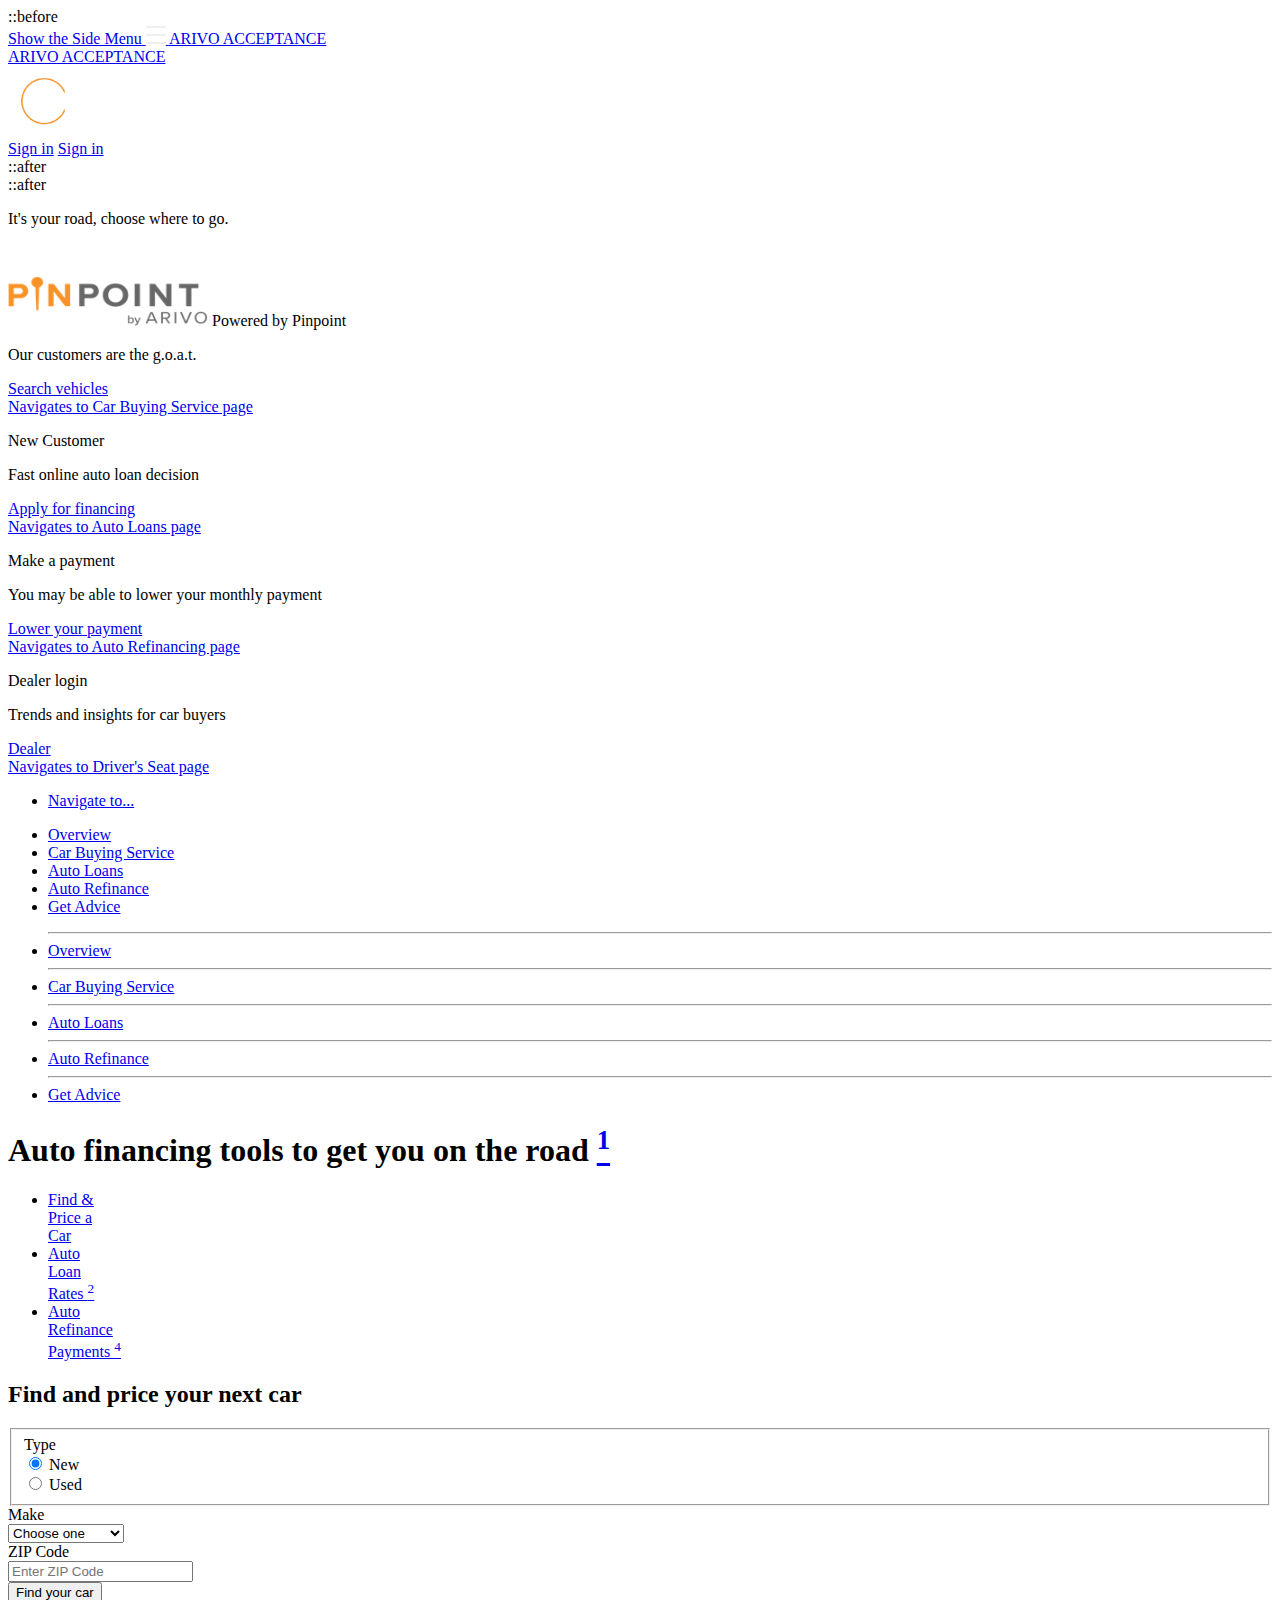
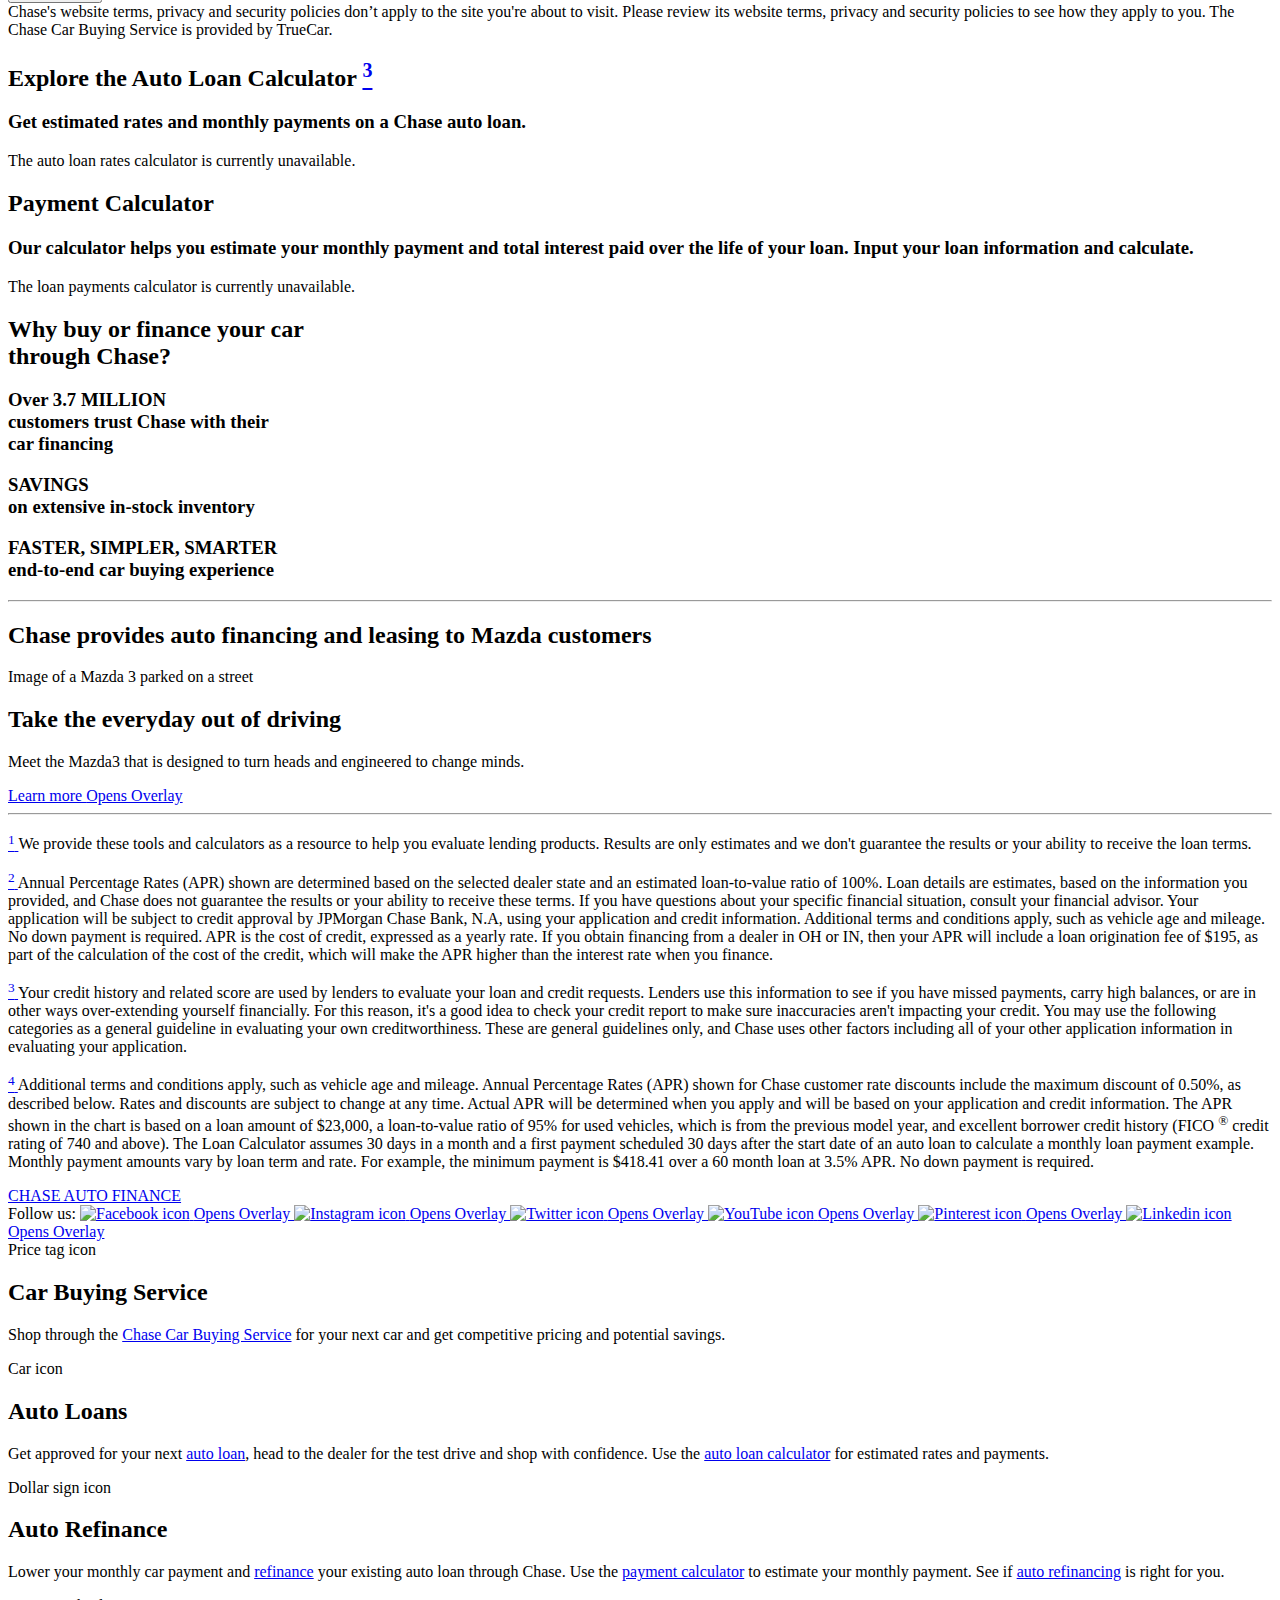
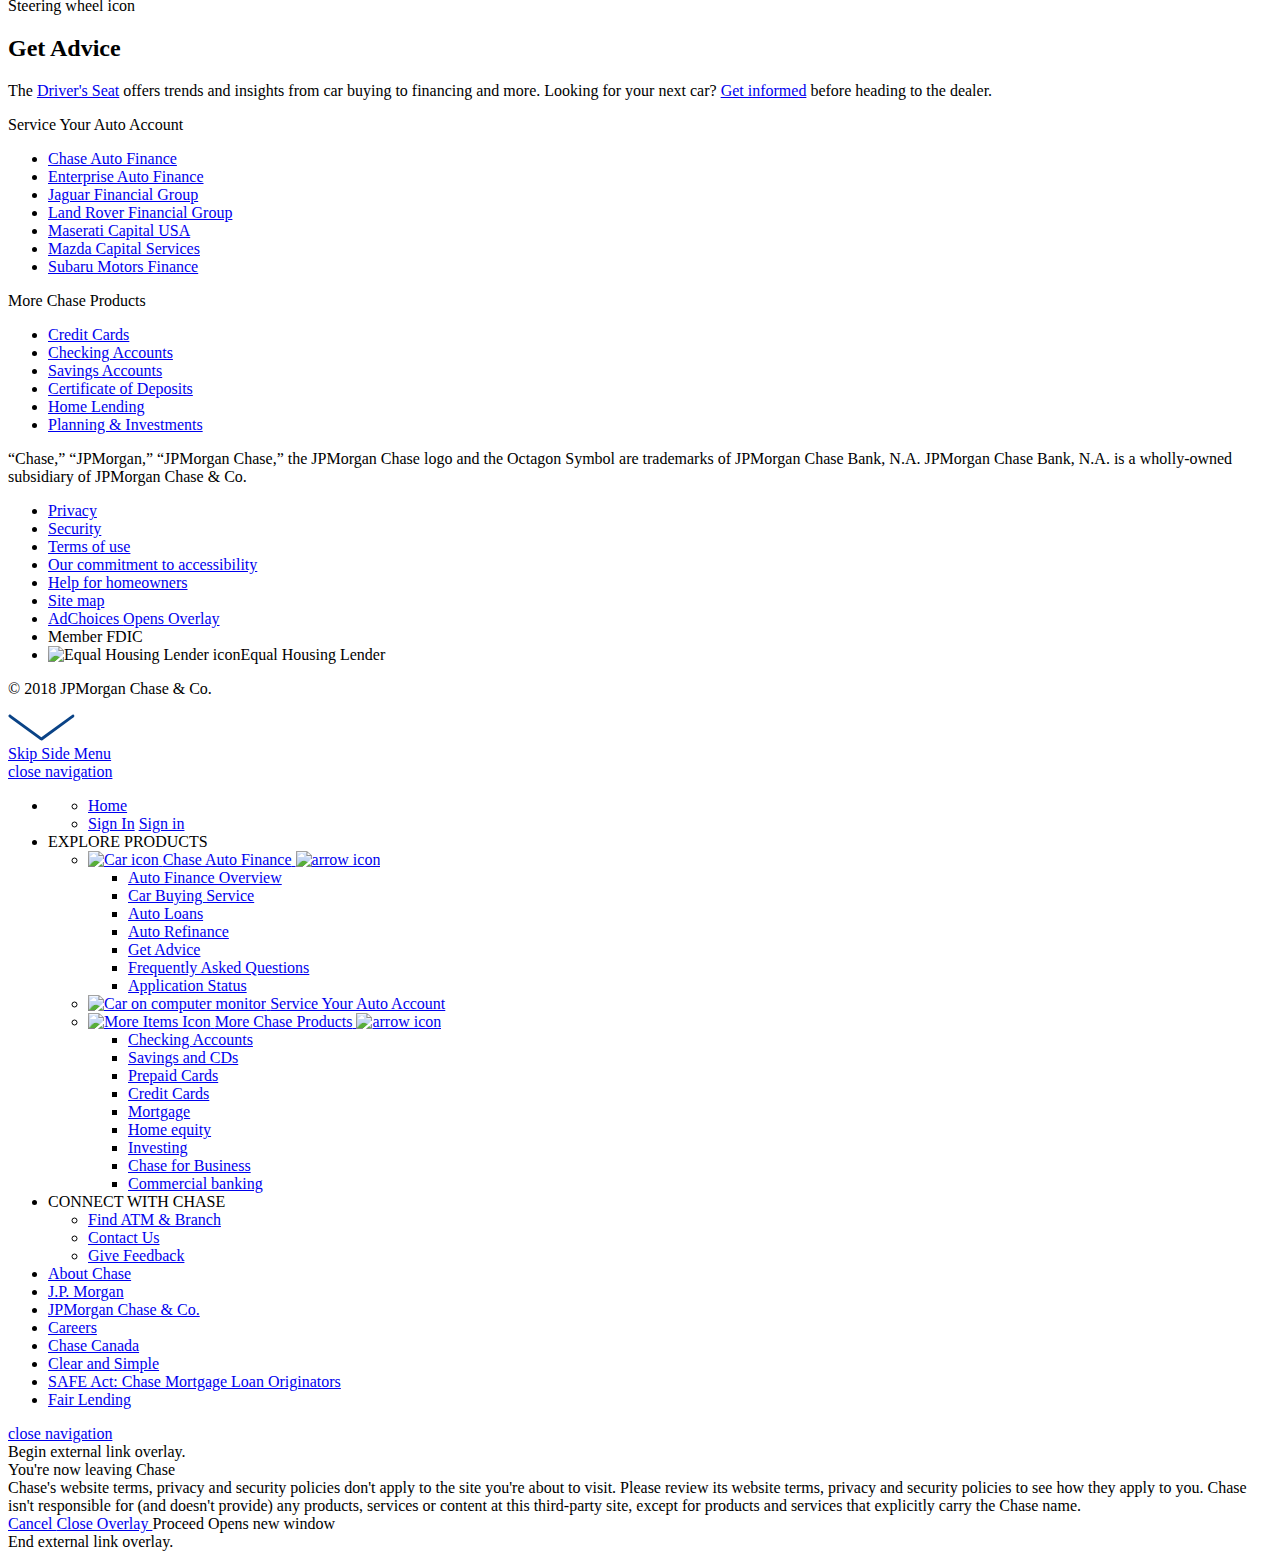
<file: pre-merging logo.html>
<!DOCTYPE html>
<html lang="en">

<head>
	<meta http-equiv="Content-Type" content="text/html; charset=utf-8">
	<!--Google Tag Manager-->
	<script type="text/javascript" async="" src="https://www.google-analytics.com/analytics.js"></script>
	<script async="" src="//www.google-analytics.com/analytics.js"></script>
	<script async="" src="https://www.googletagmanager.com/gtm.js?id=GTM-KW2H74"></script>
	<script>
		(function (w, d, s, l, i) {
			w[l] = w[l] || [];
			w[l].push({
				'gtm.start': new Date().getTime(),
				event: 'gtm.js'
			});
			var f = d.getElementsByTagName(s)[0],
				j = d.createElement(s),
				dl = l != 'dataLayer' ? '&l=' + l : '';
			j.async = true;
			j.src = 'https://www.googletagmanager.com/gtm.js?id=' + i + dl;
			f.parentNode.insertBefore(j, f);
		})(window, document, 'script', 'dataLayer', 'GTM-KW2H74');
	</script>
	<!--End Google Tag Manager-->

	<meta name="viewport" content="width=device-width, initial-scale=1.0">
	<meta http-equiv="X-UA-Compatible" content="IE=edge">

	<!-- STYLING -------------------------------------------------------------------->
	<!-- STYLESHEET -->
	<!-- <link id="Fonts" type="text/css" rel="stylesheet" href="https://cdn.f9client.com/api3/file/1250003/default/font-v3.css?__gda__=exp=1523489683~acl=/api3/file/1250003/default/font-v3.css*~hmac=ac7bbfa60e7ed9096bf8098f61b73d85ec484fffb758fa604c694fb8f8aebbd9">	FONTAWESOME -->
	<script defer href="https://use.fontawesome.com/releases/v5.0.9/js/all.js" integrity="sha384-8iPTk2s/jMVj81dnzb/iFR2sdA7u06vHJyyLlAd4snFpCl/SnyUjRrbdJsw1pGIl"
	  crossorigin="anonymous"></script>

	<!-- BOOTSTRAP -->
	<link href="https://autofinance.chase.com/R-CAF/css/vendor/bootstrap.min.css" rel="stylesheet" type="text/css">

	<!-- ASPX -->
	<link href="https://autofinance.chase.com/R-CAF/css/style.aspx?lp=1250003" rel="stylesheet" type="text/css">

	<!-- STYLE.MIN.CSS -->
	<link href="https://autofinance.chase.com/R-CAF/css/style.min.css" rel="stylesheet" type="text/css">

	<!-- FIND-CAR -->
	<link href="https://autofinance.chase.com/R-CAF/css/find-car.min.css" rel="stylesheet" type="text/css">

	<!-- DEFAULT -->
	<link href="https://autofinance.chase.com/R-CAF/css/default.min.css" rel="stylesheet" type="text/css">

	<!-- CHASE ICON -->
	<link rel="shortcut icon" src="arivo/assets/images/headTab48x48.png" type="image/x-icon">

	<!-- TITLE -->
	<title>
		Arivo Acceptance
	</title>

	<!-- ARIVO HOME -->
	<link rel="canonical" href="http://arivo.com/">
	<meta name="description" content="Arivo Acceptance auto finance, enjoy flexible car buying and auto loan options for new and used cars. Or see if refinancing is right for you.">
	<meta name="keywords" content="Arivo, Arivo Arceptance, auto financing, Pinpoint, auto refinance, auto loan rates, auto refinance payments, find & price a car">
	<meta name="google-site-verification" content="LOsYgEKGisNo3mPTZ8cSjM4LQLvgNcj2OsYa6ydFRFo">
	<noscript>
		<style>
			#jsEnabled {
				display: none;
			}

			#jsDisabled {
				display: block !important;
				max-width: 900px;
				margin: 20vh auto 0;
				padding: 15px;
				color: #666;
			}

			#jsDisabled .heading {
				font-size: 30px;
				line-height: 1.1;
			}
		</style>
	</noscript>

	<!-- JAVASCRIPT ----------------------------------------------------------------------->
	<!-- CLIENTCONFIG -->
	<script type="text/javascript" charset="utf-8" async="" data-requirecontext="_" data-requiremodule="content/conf/appsconfig/clientconfig"
	  href="https://www.chase.com/etc/chase/appsconfig/clientconfig.js"></script>

	<!-- TAGMANAGEREXTENSIONS -->
	<script type="text/javascript" id="pixelTagExtensionScript" <script type="text/javascript" id="pixelTagExtensionScript" href="https://www.chase.com/apps/chase/clientlibs/foundation/tagmanagerextensions.js"></script>

	<!-- PERSONALIZTION -->
	<script type="text/javascript" id="personalizationScript" href="https://www.chase.com/apps/chase/clientlibs/foundation/scripts/Personalization.js"></script>

	<script href="https://www.chase.com/apps/services/tags/https/autofinance.chase.com/auto-finance/home1"></script>

</head>

<body onload="IsJSEnabled();" data-device="none" cz-shortcut-listen="true">
	<!-- Google Tag Manager (noscript) -->
	<noscript>
		"
		<iframe href="https://www.googletagmanager.com/ns.html?id=GTM-KW2H74" height="0" width="0" style="display:none;visibility:hidden"></iframe>"
	</noscript>
	<!-- End Google Tag Manager (noscript) -->

	<div id="jsEnabled" style="visibility: visible;">
		<div>
			<div id="masthead-container">
				<div id="header-container">
					<header id="header" class="clearfix">
						<div class="bg-gradient">
							<div class="bg-solid">
								<div class="inner">
									<div class="container">
										::before

										<!-- TOP NAVBAR LEFT -->
										<!-- HAMBURGER -->
										<div class="col-xs-2 col-sm-4 section-left">
											<a id="menu-link" href="javascript:void(0);" class="menu-link chaseanalytics-track-link" tabindex="0" data-pt-name="hd_mm_hamburger">
												<span class="sr-only">Show the Side Menu</span>
												<img id="IconHamMenu" src="arivo/assets/images/ham-menu.svg" alt="Menu button" style="border-width:0px;">
											</a>
											<a id="CClampCAF_Desktop" class="logo-caf-text hidden-xs" href="http://arivo.com/get-approved/" target="_blank" title="Arivo Acceptance"
											  tabindex="0">ARIVO ACCEPTANCE</a>
										</div>
										<!-- CHASE ICON CENTER MOBILE -->
										<div class="col-xs-8 col-sm-4 no-padding section-center">
											<a id="CClampCAF_Mobile" class="logo-caf-text visible-xs" data-track="chase_logo" href="http://arivo.com/" title="Arivo Acceptance logo"
											  tabindex="0">ARIVO ACCEPTANCE</a>













												
											<div class="col-xs-8 col-sm-4 no-padding section-center">
												<a id="Arivo" href="http://arivo.com/" target="_blank" title="Arivo logo">
													<img src="arivo/assets/images/arivoWhiteTransparent2.png" alt="Arivo" style="height:70px; width:auto; ">


													<!-- CHASE ICON CENTER FULL SITE -->
													<!-- LEFT SIDE -->
													<!-- <a id="CClampChase" class="hidden-xs" data-track="chase_logo" href="http://arivo.com/" target="_blank" title="Chase logo">
													<span class="logo-chase-text" style="width: 146px;">
														<img id="IconChaseLogoTxt" href="https://autofinance.chase.com/R-CAF/1250003/images/chasebank-logo-text.svg" alt="CHASE"
														  style="border-width:0px;">
													</span>-->
													<!-- RIGHT SIDE -->
													<!-- <span class="logo-chase-icon">
														<img id="IconChaseLogo" href="https://autofinance.chase.com/R-CAF/1250003/images/chasebank-logo-icon.svg" alt="CHASE icon"
														  style="border-width:0px;">
													</span>
													<span class="sr-only">Chase logo</span>
												</a>-->
											</div>

											<!-- TOP NAVBAR RIGHT -->
											<div class="col-xs-2 col-sm-4 section-right">
												<a id="CClampSignIn" data-track="sign_in" href="https://www.myarivoaccount.com/#/login" target="_blank" class="button sign-in hidden-xs"
												  data-pt-name="hd_sign_in">Sign in</a>
												<a id="CClampSignInMobile" data-track="sign_in" href="https://www.myarivoaccount.com/#/login" target="_blank" class="sign-in visible-xs">Sign in</a>
											</div>
											::after
										</div>
									</div>
								</div>
							</div>
							::after
					</header>
					</div>
					<div id="masthead-eyebrow">

						<p>It's your road, choose where to go.</p>


						<div class="clearfix"></div>
					</div>

					<div id="masthead">

						<div class="default-masthead bkgd-image clearfix">
							<div class="masthead-header container">

								<!-- LEFT PANE -------------------------------------------------------------->
								<div class="col-xs-12 col-sm-3 masthead-tile cbs-tile">
									<div class="inner">
										<p class="service-name">
											<span class="service-name-text"></span>
											<!-- <p class="tile-title">Find and price a car</p> -->
											<a>
												<img src="arivo/assets/images/pinWeb.png" img id="pinWeb" alt="pinPointLogo" style="height:50px; margin-top:32px; width:200px">
											</a>
											<span class="sr-only">Powered by Pinpoint</span>
											</span>
										</p>
										<p class="description">
											Our customers are the g.o.a.t.
										</p>

									</div>
									<div class="button-container hidden-xs">
										<a id="CarBuyingService_CTA" class="button cta-btn" data-track="search_vehicles" href="/auto-finance/car-buying-service?offercode=WDXDUXXX28&referrer_id=ZJPM000021546">Search vehicles</a>
									</div>
									<a id="CarBuyingService_CTA_Mobile" class="visible-xs panel-cta" data-track="search_vehicles" href="/auto-finance/car-buying-service?offercode=WDXDUXXX28&referrer_id=ZJPM000021546">
										<span class="sr-only">Navigates to Car Buying Service page</span>
									</a>
								</div>
								<div class="col-xs-12 col-sm-3 masthead-tile">
									<div class="inner">

										<p class="service-name">
											<span class="service-name-text"></span>
											<span class="vendor-callout"></span>
										</p>
										<p class="tile-title">New Customer</p>
										<p class="description">
											Fast online auto loan decision
										</p>

									</div>
									<div class="button-container hidden-xs">
										<a id="AutoLoans_CTA" class="button cta-btn" href="/auto-finance/auto-loans?offercode=WDXDUXXX28&referrer_id=ZJPM000021546">Apply for financing</a>
									</div>
									<a id="AutoLoans_CTA_Mobile" class="visible-xs panel-cta" href="/auto-finance/auto-loans?offercode=WDXDUXXX28&referrer_id=ZJPM000021546">
										<span class="sr-only">Navigates to Auto Loans page</span>
									</a>
								</div>
								<div class="col-xs-12 col-sm-3 masthead-tile refi-tile">
									<div class="inner">

										<p class="service-name">
											<span class="service-name-text"></span>
											<span class="vendor-callout"></span>
										</p>
										<p class="tile-title">Make a payment</p>
										<p class="description">
											You may be able to lower your monthly payment
										</p>

									</div>
									<div class="button-container hidden-xs">
										<a id="AutoRefi_CTA" class="button cta-btn" href="/auto-finance/auto-refinance?offercode=WDXDUXXX28&referrer_id=ZJPM000021546">Lower your payment</a>
									</div>
									<a id="AutoRefi_CTA_Mobile" class="visible-xs panel-cta" href="/auto-finance/auto-refinance?offercode=WDXDUXXX28&referrer_id=ZJPM000021546">
										<span class="sr-only">Navigates to Auto Refinancing page</span>
									</a>
								</div>
								<div class="col-xs-12 col-sm-3 masthead-tile driver-tile">
									<div class="inner">

										<p class="service-name">
											<span class="service-name-text"></span>
											<span class="vendor-callout"></span>
										</p>
										<p class="tile-title">Dealer login</p>
										<p class="description">
											Trends and insights for car buyers
										</p>

									</div>
									<div class="button-container hidden-xs">
										<a id="DriversSeat_CTA" class="button cta-btn" href="/auto-finance/drivers-seat?offercode=WDXDUXXX28&referrer_id=ZJPM000021546">Dealer</a>
									</div>
									<a id="DriversSeat_CTA_Mobile" class="visible-xs panel-cta" href="/auto-finance/drivers-seat?offercode=WDXDUXXX28&referrer_id=ZJPM000021546">
										<span class="sr-only">Navigates to Driver's Seat page</span>
									</a>
								</div>
							</div>
						</div>

						<div class="clearfix"></div>
					</div>
				</div>
				<div id="nav-bar" class="nav-bar-container" data-stickyoffset="70">


					<nav id="horizontal-nav" class="sub-nav level-one" data-stickyoffset="70">
						<div class="mobile-nav showNav">
							<ul>
								<li class="selected sub-nav-item active">
									<a class="btn-collapse collapsed choose-cat-btn" role="button" data-target=".panel-mobile-nav" data-toggle="collapse" href="javascript:;"
									  aria-expanded="false">
										Navigate to...
										<span class="glyph-down-arrow"></span>
									</a>
								</li>
							</ul>
						</div>
						<div class="category-selector">
							<ul class="container">
								<!-- SUB-NAVBAR ICONS -->
								<li class="sub-nav-item active">
									<a id="HorizontalMenuLink_1" href="/auto-finance/home?offercode=WDXDUXXX28&referrer_id=ZJPM000021546" class="chaseanalytics-track-link glyph-overview js-menu-default"
									  data-showarrow="true">
										<span class="menu-item-text">Overview</span>
										<span class="glyph-down-arrow"></span>
									</a>
									<div id="line-arrow"></div>
								</li>

								<li class="sub-nav-item">
									<a id="HorizontalMenuLink_2" href="/auto-finance/car-buying-service?offercode=WDXDUXXX28&referrer_id=ZJPM000021546" class="chaseanalytics-track-link glyph-buying-service js-menu-cbs"
									  data-showarrow="true">
										<span class="menu-item-text">Car Buying Service</span>
										<span class="glyph-down-arrow"></span>
									</a>
								</li>

								<li class="sub-nav-item">
									<a id="HorizontalMenuLink_3" href="/auto-finance/auto-loans?offercode=WDXDUXXX28&referrer_id=ZJPM000021546" class="chaseanalytics-track-link glyph-loans js-menu-loan"
									  data-showarrow="true">
										<span class="menu-item-text">Auto Loans</span>
										<span class="glyph-down-arrow"></span>
									</a>
								</li>

								<li class="sub-nav-item">
									<a id="HorizontalMenuLink_4" href="/auto-finance/auto-refinance?offercode=WDXDUXXX28&referrer_id=ZJPM000021546" class="chaseanalytics-track-link glyph-finance js-menu-refi"
									  data-showarrow="true">
										<span class="menu-item-text">Auto Refinance</span>
										<span class="glyph-down-arrow"></span>
									</a>
								</li>

								<li class="sub-nav-item">
									<a id="HorizontalMenuLink_5" href="/auto-finance/drivers-seat?offercode=WDXDUXXX28&referrer_id=ZJPM000021546" class="chaseanalytics-track-link glyph-learning-hub js-menu-tips"
									  data-showarrow="true">
										<span class="menu-item-text">Get Advice</span>
										<span class="glyph-down-arrow"></span>
									</a>
								</li>

							</ul>
						</div>
						<div class="panel-mobile-nav collapse in" aria-expanded="true" role="navigation" style="">
							<ul>

								<li class="sub-nav-item active">
									<hr>
									<a id="HorizontalMenuLinkMobile_1" href="/auto-finance/home?offercode=WDXDUXXX28&referrer_id=ZJPM000021546" class="chaseanalytics-track-link glyph-overview js-menu-default">
										<span class="menu-item-text">Overview</span>
										<span class="glyph-down-arrow"></span>
									</a>
								</li>

								<li class="sub-nav-item">
									<hr>
									<a id="HorizontalMenuLinkMobile_2" href="/auto-finance/car-buying-service?offercode=WDXDUXXX28&referrer_id=ZJPM000021546"
									  class="chaseanalytics-track-link glyph-buying-service js-menu-cbs">
										<span class="menu-item-text">Car Buying Service</span>
										<span class="glyph-down-arrow"></span>
									</a>
								</li>

								<li class="sub-nav-item">
									<hr>
									<a id="HorizontalMenuLinkMobile_3" href="/auto-finance/auto-loans?offercode=WDXDUXXX28&referrer_id=ZJPM000021546" class="chaseanalytics-track-link glyph-loans js-menu-loan">
										<span class="menu-item-text">Auto Loans</span>
										<span class="glyph-down-arrow"></span>
									</a>
								</li>

								<li class="sub-nav-item">
									<hr>
									<a id="HorizontalMenuLinkMobile_4" href="/auto-finance/auto-refinance?offercode=WDXDUXXX28&referrer_id=ZJPM000021546" class="chaseanalytics-track-link glyph-finance js-menu-refi">
										<span class="menu-item-text">Auto Refinance</span>
										<span class="glyph-down-arrow"></span>
									</a>
								</li>

								<li class="sub-nav-item">
									<hr>
									<a id="HorizontalMenuLinkMobile_5" href="/auto-finance/drivers-seat?offercode=WDXDUXXX28&referrer_id=ZJPM000021546" class="chaseanalytics-track-link glyph-learning-hub js-menu-tips">
										<span class="menu-item-text">Get Advice</span>
										<span class="glyph-down-arrow"></span>
									</a>
								</li>

							</ul>
						</div>
						<div class="line"></div>
					</nav>

				</div>
				<div role="main" id="main-content" class="container">

					<div id="default-page">

						<section id="calculators" class="shaded">
							<div class="container">
								<div class="col-sm-12 col-xs-12 no-padding">
									<h1>Auto financing tools to get you on the road
										<a class="footnote-link" href="#" data-track="auto_fin_fn1" data-destination="footnote-1">
											<sup>1</sup>
										</a>
									</h1>
									<div class="calc-tabs">
										<ul class="nav nav-tabs" role="tablist">
											<li role="presentation" class="active">
												<a href="#find-car-panel" aria-controls="find-car-panel" role="tab" data-toggle="tab" data-track="find_price_car">Find &
													<br class="visible-xs"> Price a
													<br class="visible-xs"> Car
												</a>
												<div class="active-bar"></div>
											</li>
											<li role="presentation">
												<a href="#loan-panel" aria-controls="loan-panel" role="tab" data-toggle="tab" data-track="auto_loan_rates">Auto
													<br class="visible-xs"> Loan
													<br class="visible-xs"> Rates
												</a>
												<a class="footnote-link" href="#" data-track="rates_tab_fn2" data-destination="footnote-2">
													<sup>2</sup>
												</a>
												<div class="active-bar"></div>
											</li>
											<li role="presentation">
												<a href="#pmt-panel" aria-controls="pmt-panel" role="tab" data-toggle="tab" data-track="auto_refi_payments">Auto
													<br class="visible-xs"> Refinance
													<br class="visible-xs"> Payments
												</a>
												<a class="footnote-link right-edit" href="#" data-track="auto_refi_fn4" data-destination="footnote-4">
													<sup>4</sup>
												</a>
												<div class="active-bar"></div>
											</li>
										</ul>

										<div class="tab-content">
											<div role="tabpanel" class="tab-pane clearfix active" id="find-car-panel">
												<h2>Find and price your next car</h2>


												<div class="find-car-container">
													<div class="inner col-sm-12 col-xs-12">
														<div class="col-1 col-sm-3 col-xs-12 type-container">
															<fieldset role="radiogroup" form="find-car-form" aria-labelledby="find-car-type-label">
																<div class="col-xs-12 col-sm-5 no-padding">
																	<span id="find-car-type-label">Type</span>
																</div>
																<div class="col-xs-12 col-sm-7 no-padding">
																	<div class="col-sm-12 col-xs-6 no-padding">
																		<input id="NewAutoCheckBox" type="radio" name="type" value="new" aria-checked="true" checked="checked" data-action="https://chase.truecar.com/combined-new.service"
																		  data-enable=".find-car-make-value" data-disable=".find-car-distance-value" data-submittag="find_car_new">
																		<label for="NewAutoCheckBox">New</label>
																	</div>
																	<div class="col-sm-12 col-xs-6 no-padding">
																		<input id="UsedAutoCheckBox" type="radio" name="type" value="used" aria-checked="false" data-action="https://chase.truecar.com/used-cars-for-sale/listings/location-{{postalCode}}/"
																		  data-enable=".find-car-distance-value" data-disable=".find-car-make-value" data-submittag="find_car_used">
																		<label for="UsedAutoCheckBox">Used</label>
																	</div>
																</div>
															</fieldset>
														</div>

														<form action="#" method="GET" target="_blank" id="find-car-form" class="find-car-form" autocomplete="off">
															<div class="col-xs-12 col-sm-6">
																<div class="find-car-make input-container col-sm-12 no-padding clearfix" aria-hidden="false">
																	<div class="col-xs-12 col-sm-3 no-padding">
																		<label class="pull-right" for="auto-make-select">Make</label>
																	</div>
																	<div class="col-xs-12 col-sm-9 input-val">
																		<select id="auto-make-select" class="find-car-make-value" name="makeId" title="Please specify a vehicle make" required="">
																			<option value="" disabled="" selected="">Choose one</option>
																			<option value="2214">Acura</option>
																			<option value="4553">Alfa Romeo</option>
																			<option value="2591">Aston Martin</option>
																			<option value="2216">Audi</option>
																			<option value="3232">Bentley</option>
																			<option value="2217">BMW</option>
																			<option value="2219">Buick</option>
																			<option value="2221">Cadillac</option>
																			<option value="2223">Chevrolet</option>
																			<option value="2225">Chrysler</option>
																			<option value="2227">Dodge</option>
																			<option value="3864">Ferrari</option>
																			<option value="4543">FIAT</option>
																			<option value="2229">Ford</option>
																			<option value="4562">Genesis</option>
																			<option value="2231">GMC</option>
																			<option value="2232">Honda</option>
																			<option value="2235">Hyundai</option>
																			<option value="2237">INFINITI</option>
																			<option value="2240">Jaguar</option>
																			<option value="2241">Jeep</option>
																			<option value="2242">Kia</option>
																			<option value="2244">Land Rover</option>
																			<option value="2245">Lexus</option>
																			<option value="2247">Lincoln</option>
																			<option value="2293">Lotus</option>
																			<option value="3435">Maserati</option>
																			<option value="2249">Mazda</option>
																			<option value="2251">Mercedes-Benz</option>
																			<option value="2255">MINI</option>
																			<option value="2256">Mitsubishi</option>
																			<option value="2258">Nissan</option>
																			<option value="2262">Porsche</option>
																			<option value="4541">Ram</option>
																			<option value="2614">Rolls-Royce</option>
																			<option value="4494">smart</option>
																			<option value="2269">Subaru</option>
																			<option value="4529">Tesla</option>
																			<option value="2273">Toyota</option>
																			<option value="2275">Volkswagen</option>
																			<option value="2277">Volvo</option>
																		</select>
																	</div>
																</div>
																<div class="find-car-distance input-container col-sm-12 no-padding clearfix" hidden="" aria-hidden="true">
																	<div class="col-xs-12 col-sm-3 no-padding">
																		<label class="pull-right" for="auto-distance-select">Distance</label>
																	</div>
																	<div class="col-xs-12 col-sm-9 input-val">
																		<select id="auto-distance-select" class="find-car-distance-value" name="searchRadius" required="" disabled="" title="Please specify how far to search">
																			<option value="" disabled="" selected="">Distance to Dealer</option>
																			<option value="10">10 Miles</option>
																			<option value="25">25 Miles</option>
																			<option value="50">50 Miles</option>
																			<option value="75">75 Miles</option>
																			<option value="100">100 Miles</option>
																			<option value="150">150 Miles</option>
																			<option value="200">200 Miles</option>
																			<option value="250">250 Miles</option>
																		</select>
																	</div>
																</div>
																<div class="find-car-zip input-container col-sm-12 no-padding clearfix">
																	<div class="col-xs-12 col-sm-3 no-padding">
																		<label class="pull-right" for="auto-zip-code">ZIP Code</label>
																	</div>
																	<div class="col-xs-12 col-sm-9 input-val">
																		<input id="auto-zip-code" class="find-car-zip-value" name="postalCode" pattern="[0-9]{5}" required="" placeholder="Enter ZIP Code"
																		  title="Please tell us your ZIP code" autocomplete="off">
																	</div>
																</div>
																<input type="hidden" name="referrer_id" value="ZJPM000021546">
																<input type="hidden" name="offercode" value="WDXDUXXX28">
															</div>
															<div class="col-xs-12 col-sm-3 cta">
																<button type="submit" data-track="find_car_new" class="button find-car-submit-button cta-btn disabled">Find your car
																	<span class="glyph-weblink"></span>
																</button>
															</div>
														</form>
														<div class="find-car-footnote col-sm-12 col-xs-12">
															<span class="glyph-weblink"></span> Chase's website terms, privacy and security policies don’t apply to the site you're about to visit.
															Please review its website terms, privacy and security policies to see how they apply to you. The Chase Car
															Buying Service is provided by TrueCar.
														</div>

													</div>
												</div>

											</div>
											<div role="tabpanel" class="tab-pane has-iframe clearfix" id="loan-panel">

												<h2>Explore the Auto Loan Calculator
													<a class="footnote-link" href="#" data-track="explore_loan_fn3" data-destination="footnote-3">
														<sup>3</sup>
													</a>
												</h2>
												<h3>Get estimated rates and monthly payments on a Chase auto loan.</h3>

												<!-- <iframe src="https://www.chase.com/content/chase-ux/en/structured/module/direct-to-dealer/primary-tool-liquid" data-src="https://www.chase.com/content/chase-ux/en/structured/module/direct-to-dealer/primary-tool-liquid" scrolling="yes" data-loader="#loader-loan-calc" data-fallback="#no-loan-calc" style="display: inline;"></iframe> -->
												<p id="loader-loan-calc" class="iframe-loader" style="display: none;">Loading...</p>
												<p id="no-loan-calc" class="iframe-fallback">The auto loan rates calculator is currently unavailable.</p>
											</div>
											<div role="tabpanel" class="tab-pane has-iframe clearfix" id="pmt-panel">

												<h2>Payment Calculator</h2>
												<h3>Our calculator helps you estimate your monthly payment and total interest paid over the life of your loan. Input
													your loan information and calculate.</h3>

												<!-- <iframe src="https://www.chase.com/content/chase-ux/en/structured/module/direct-to-dealer/payment_calculator_liquid" data-src="https://www.chase.com/content/chase-ux/en/structured/module/direct-to-dealer/payment_calculator_liquid" scrolling="yes" data-loader="#loader-pmt-calc" data-fallback="#no-pmt-calc" style="display: inline;"></iframe> -->
												<p id="loader-pmt-calc" class="iframe-loader" style="display: none;">Loading...</p>
												<p id="no-pmt-calc" class="iframe-fallback">The loan payments calculator is currently unavailable.</p>
											</div>
										</div>
									</div>
								</div>
							</div>
						</section>

						<section id="reasons" class="container">
							<div class="inner col-sm-12 col-xs-12 no-padding">
								<h2>Why buy or finance your car
									<br class="visible-xs"> through Chase?</h2>
								<div class="col-xs-12 col-sm-4 text-center">

									<h3>Over
										<span class="large">3.7 MILLION</span>
										<br> customers trust Chase with their
										<br class="hidden-xs"> car financing</h3>

								</div>
								<div class="col-xs-12 col-sm-3 text-center">

									<h3>
										<span class="large">SAVINGS</span>
										<br> on extensive in-stock inventory</h3>

								</div>
								<div class="col-xs-12 col-sm-5 text-center">

									<h3>
										<span class="large">FASTER, SIMPLER, SMARTER</span>
										<br> end-to-end car buying experience</h3>

								</div>
							</div>
						</section>

						<div class="container">
							<hr>
						</div>

						<section id="offer">
							<div class="clearfix">
								<div class="title container">

									<h2>Chase provides auto financing and leasing to Mazda customers</h2>

								</div>
								<div class="offer-image bkgd-image">
									<span class="sr-only">Image of a Mazda 3 parked on a street</span>
								</div>
								<div class="inner container text-center">

									<h2>Take the everyday out of driving</h2>
									<p>Meet the Mazda3 that is designed to turn heads and engineered to change minds.</p>

									<a id="CarBuyingOffer" data-track="mazda3_learn_more" href="https://www.mazdausa.com/vehicles/mazda3-sedan" target="_blank"
									  tabindex="0" data-remote="false" data-target="#ThirdPartyPopUp" data-toggle="modal" class="weblinkingPopup chaseanalytics-opt-exlnk button cta-btn pull-left">Learn more
										<span class="sr-only"> Opens Overlay </span>
									</a>
								</div>
							</div>
						</section>

						<div class="container">
							<hr>
						</div>

						<section id="footnotes" class="container">
							<div class="inner col-sm-12 col-xs-12 no-padding">

								<p>
									<a id="footnote-1" href="#" data-track="footer_fn1" class="return-links">
										<sup>1</sup>
									</a> We provide these tools and calculators as a resource to help you evaluate lending products. Results are only estimates
									and we don't guarantee the results or your ability to receive the loan terms.</p>
								<p>
									<a id="footnote-2" href="#" data-track="footer_fn2" class="return-links">
										<sup>2</sup>
									</a> Annual Percentage Rates (APR) shown are determined based on the selected dealer state and an estimated loan-to-value
									ratio of 100%. Loan details are estimates, based on the information you provided, and Chase does not guarantee the
									results or your ability to receive these terms. If you have questions about your specific financial situation, consult
									your financial advisor. Your application will be subject to credit approval by JPMorgan Chase Bank, N.A, using your
									application and credit information. Additional terms and conditions apply, such as vehicle age and mileage. No down
									payment is required. APR is the cost of credit, expressed as a yearly rate. If you obtain financing from a dealer
									in OH or IN, then your APR will include a loan origination fee of $195, as part of the calculation of the cost of
									the credit, which will make the APR higher than the interest rate when you finance.</p>
								<p>
									<a id="footnote-3" href="#" data-track="footer_fn3" class="return-links">
										<sup>3</sup>
									</a> Your credit history and related score are used by lenders to evaluate your loan and credit requests. Lenders use
									this information to see if you have missed payments, carry high balances, or are in other ways over-extending yourself
									financially. For this reason, it's a good idea to check your credit report to make sure inaccuracies aren't impacting
									your credit. You may use the following categories as a general guideline in evaluating your own creditworthiness.
									These are general guidelines only, and Chase uses other factors including all of your other application information
									in evaluating your application.</p>
								<p>
									<a id="footnote-4" href="#" data-track="footer_fn4" class="return-links">
										<sup>4</sup>
									</a> Additional terms and conditions apply, such as vehicle age and mileage. Annual Percentage Rates (APR) shown for
									Chase customer rate discounts include the maximum discount of 0.50%, as described below. Rates and discounts are
									subject to change at any time. Actual APR will be determined when you apply and will be based on your application
									and credit information. The APR shown in the chart is based on a loan amount of $23,000, a loan-to-value ratio of
									95% for used vehicles, which is from the previous model year, and excellent borrower credit history (FICO
									<sup>®</sup> credit rating of 740 and above). The Loan Calculator assumes 30 days in a month and a first payment scheduled
									30 days after the start date of an auto loan to calculate a monthly loan payment example. Monthly payment amounts
									vary by loan term and rate. For example, the minimum payment is $418.41 over a 60 month loan at 3.5% APR. No down
									payment is required.</p>

							</div>
						</section>

					</div>

					<div class="clearfix"></div>
				</div>
			</div>



			<footer class="footer" data-module="footer">
				<div class="top-section">
					<div class="container">
						<div class="col-xs-12 col-md-3 section-one">
							<a id="FooterNav_CAFMain" href="/auto-finance/home?offercode=WDXDUXXX28&referrer_id=ZJPM000021546">CHASE AUTO FINANCE</a>
						</div>
						<div class="col-xs-12  col-md-offset-1 col-md-5 section-two">
							<span class="social-header pull-left">Follow us:</span>
							<a id="FooterNav_Facebook" data-track="footer_facebook" href="https://www.facebook.com/chase" data-pt-name="facebook" data-remote="false"
							  data-target="#ThirdPartyPopUp" data-toggle="modal" class="weblinkingPopup chaseanalytics-opt-exlnk col-xs-2 text-center"
							  tabindex="0" aria-hidden="false">
								<img href="https://autofinance.chase.com/R-CAF/1250003/images/facebook.svg" alt="Facebook icon" style="border-width:0px;">
								<span class="sr-only"> Opens Overlay </span>
							</a>
							<a id="FooterNav_Instagram" data-track="footer_instagram" href="https://instagram.com/chase" data-pt-name="instagram" data-remote="false"
							  data-target="#ThirdPartyPopUp" data-toggle="modal" class="weblinkingPopup chaseanalytics-opt-exlnk col-xs-2 text-center"
							  tabindex="0" aria-hidden="false">
								<img href="https://autofinance.chase.com/R-CAF/1250003/images/instagram.svg" alt="Instagram icon" style="border-width:0px;">
								<span class="sr-only"> Opens Overlay </span>
							</a>
							<a id="FooterNav_Twitter" data-track="footer_twitter" href="https://twitter.com/Chase" data-pt-name="twitter" data-remote="false"
							  data-target="#ThirdPartyPopUp" data-toggle="modal" class="weblinkingPopup chaseanalytics-opt-exlnk col-xs-2 text-center"
							  tabindex="0" aria-hidden="false">
								<img href="https://autofinance.chase.com/R-CAF/1250003/images/twitter.svg" alt="Twitter icon" style="border-width:0px;">
								<span class="sr-only"> Opens Overlay </span>
							</a>
							<a id="FooterNav_YouTube" data-track="footer_youtube" href="https://www.youtube.com/chase" data-pt-name="youtube" data-remote="false"
							  data-target="#ThirdPartyPopUp" data-toggle="modal" class="weblinkingPopup chaseanalytics-opt-exlnk col-xs-2 text-center"
							  tabindex="0" aria-hidden="false">
								<img href="https://autofinance.chase.com/R-CAF/1250003/images/youtube.svg" alt="YouTube icon" style="border-width:0px;">
								<span class="sr-only"> Opens Overlay </span>
							</a>
							<a id="FooterNav_Pinterest" data-track="footer_pinterest" href="https://www.pinterest.com/chase/" data-pt-name="pinterest"
							  data-remote="false" data-target="#ThirdPartyPopUp" data-toggle="modal" class="weblinkingPopup chaseanalytics-opt-exlnk col-xs-2 text-center"
							  tabindex="0" aria-hidden="false">
								<img href="https://autofinance.chase.com/R-CAF/1250003/images/pinterest.svg" alt="Pinterest icon" style="border-width:0px;">
								<span class="sr-only"> Opens Overlay </span>
							</a>
							<a id="FooterNav_Linkedin" data-track="footer_linkedin" href="https://www.linkedin.com/company/chase?trk=company_logo" data-pt-name="linkedin"
							  data-remote="false" data-target="#ThirdPartyPopUp" data-toggle="modal" class="weblinkingPopup chaseanalytics-opt-exlnk col-xs-2 text-center"
							  tabindex="0" aria-hidden="false">
								<img href="https://autofinance.chase.com/R-CAF/1250003/images/linkedin.svg" alt="Linkedin icon" style="height:24px;width:24px;border-width:0px;">
								<span class="sr-only"> Opens Overlay </span>
							</a>
						</div>
					</div>
				</div>
				<div class="content-section">
					<div class="container">
						<div class="footer-tile col-xs-12 col-sm-3 no-padding">
							<div class="col-xs-3 col-sm-12">
								<div class="icon-container">
									<span class="icon glyph-buying-service">
										<span class="sr-only">Price tag icon</span>
									</span>
								</div>
							</div>
							<div class="col-xs-9 col-sm-12 text-container">
								<h2>Car Buying Service</h2>
								<p>
									Shop through the
									<a id="FooterNav_CarBuyingService" href="/auto-finance/car-buying-service?offercode=WDXDUXXX28&referrer_id=ZJPM000021546">Chase Car Buying Service</a>
									for your next car and get competitive pricing and potential savings.
								</p>
							</div>
						</div>
						<div class="footer-tile col-xs-12 col-sm-3 no-padding">
							<div class="col-xs-3 col-sm-12">
								<div class="icon-container">
									<span class="icon glyph-loans">
										<span class="sr-only">Car icon</span>
									</span>
								</div>
							</div>
							<div class="col-xs-9 col-sm-12 text-container">
								<h2>Auto Loans</h2>
								<p>
									Get approved for your next
									<a id="FooterNav_AutoLoans" href="/auto-finance/auto-loans?offercode=WDXDUXXX28&referrer_id=ZJPM000021546">auto loan</a>, head to the dealer for the test drive and shop with confidence. Use the
									<a id="FooterNav_AutoLoansCalc" href="/auto-finance/auto-loans/rates-calculator?offercode=WDXDUXXX28&referrer_id=ZJPM000021546">auto loan calculator</a>
									for estimated rates and payments.
								</p>
							</div>
						</div>
						<div class="footer-tile col-xs-12 col-sm-3 no-padding">
							<div class="col-xs-3 col-sm-12">
								<div class="icon-container">
									<span class="icon glyph-finance">
										<span class="sr-only">Dollar sign icon</span>
									</span>
								</div>
							</div>
							<div class="col-xs-9 col-sm-12 text-container">
								<h2>Auto Refinance</h2>
								<p>
									Lower your monthly car payment and
									<a id="FooterNav_AutoRefi" href="/auto-finance/auto-refinance?offercode=WDXDUXXX28&referrer_id=ZJPM000021546">refinance</a>
									your existing auto loan through Chase. Use the
									<a id="FooterNav_PayCalc" href="/auto-finance/auto-refinance/payment-calculator?offercode=WDXDUXXX28&referrer_id=ZJPM000021546">payment calculator</a> to estimate your monthly payment. See if
									<a id="FooterNav_AutoReFinancing" href="/auto-finance/auto-refinance?offercode=WDXDUXXX28&referrer_id=ZJPM000021546">auto refinancing</a>
									is right for you.</p>
							</div>
						</div>
						<div class="footer-tile col-xs-12 col-sm-3 no-padding">
							<div class="col-xs-3 col-sm-12">
								<div class="icon-container">
									<span class="icon glyph-learning-hub">
										<span class="sr-only">Steering wheel icon</span>
									</span>
								</div>
							</div>
							<div class="col-xs-9 col-sm-12 text-container">
								<h2>Get Advice</h2>
								<p>
									The
									<a id="FooterNav_DriversSeat" href="/auto-finance/drivers-seat?offercode=WDXDUXXX28&referrer_id=ZJPM000021546">Driver's Seat</a>
									offers trends and insights from car buying to financing and more. Looking for your next car?
									<a id="FooterNav_GetInformed" href="/auto-finance/drivers-seat/qualify-for-a-car-loan?offercode=WDXDUXXX28&referrer_id=ZJPM000021546">Get informed</a> before heading to the dealer.
								</p>
							</div>
						</div>
						<div class="cross-nav clearfix">
							<div class="col-xs-6 col-sm-12 list-container">
								<span class="list-caption">Service Your Auto Account</span>
								<ul>
									<li>
										<a id="FooterNav_CAF" data-track="footer_service_auto" href="https://www.chase.com/personal/auto-loans/servicing" target="_blank">Chase Auto Finance</a>
									</li>
									<li>
										<a id="FooterNav_EnterpriseAutoFinance" data-track="footer_service_eaf" href="https://www.chase.com/personal/auto-loans/enterprise"
										  target="_blank">Enterprise Auto Finance</a>
									</li>
									<li>
										<a id="FooterNav_JFG" data-track="footer_service_jfg" href="/jaguar-financial-group/home" target="_blank">Jaguar Financial Group</a>
									</li>
									<li>
										<a id="FooterNav_LRFG" data-track="footer_service_lrfg" href="/land-rover-financial-group/home" target="_blank">Land Rover Financial Group</a>
									</li>
									<li>
										<a id="FooterNav_MaseratiCapitalUSA" data-track="footer_service_mcu" href="https://www.chase.com/personal/auto-loans/maserati"
										  target="_blank">Maserati Capital USA</a>
									</li>
									<li>
										<a id="FooterNav_MazdaCapital" data-track="footer_service_mcs" href="/mazda-capital-services/home" target="_blank">Mazda Capital Services</a>
									</li>
									<li>
										<a id="FooterNav_SubaruMotorsFinance" data-track="footer_service_smf" href="https://www.chase.com/business-banking/dealer-services/subaru-motors-finance"
										  target="_blank">Subaru Motors Finance</a>
									</li>
								</ul>
							</div>
							<div class="col-xs-6 col-sm-12 list-container">
								<span class="list-caption">More Chase Products</span>
								<ul>
									<li>
										<a id="FooterNav_CC" data-track="footer_product_cc" href="https://creditcards.chase.com/credit-cards/home" target="_blank">Credit Cards</a>
									</li>
									<li>
										<a id="FooterNav_Checking" data-track="footer_product_ca" href="https://www.chase.com/personal/checking" target="_blank">Checking Accounts</a>
									</li>
									<li>
										<a id="FooterNav_Saving" data-track="footer_product_sa" href="https://www.chase.com/personal/savings" target="_blank">Savings Accounts</a>
									</li>
									<li>
										<a id="FooterNav_CertOfDeposit" data-track="footer_product_cd" href="https://www.chase.com/personal/savings/bank-cd" target="_blank">Certificate of Deposits</a>
									</li>
									<li>
										<a id="FooterNav_HomeLending" data-track="footer_product_hl" href="https://www.chase.com/personal/home-lending/mortgage"
										  target="_blank">Home Lending</a>
									</li>
									<li>
										<a id="FooterNav_Investments" data-track="footer_product_p_i" href="https://www.chase.com/investments/financial-advisor"
										  target="_blank">Planning & Investments</a>
									</li>
								</ul>
							</div>
						</div>
					</div>
				</div>
				<div class="bottom-section">
					<div class="container">
						<div>
							<p>
								“Chase,” “JPMorgan,” “JPMorgan Chase,” the JPMorgan Chase logo and the Octagon Symbol are trademarks of JPMorgan Chase Bank,
								N.A. JPMorgan Chase Bank, N.A. is a wholly-owned subsidiary of JPMorgan Chase & Co.
							</p>
						</div>
						<div class="links">
							<ul>
								<li>
									<a id="FooterNav_PrivacyNotice" data-track="footer_privacy" href="https://www.chase.com/resources/privacy-security" target="_blank">Privacy</a>
								</li>
								<li>
									<a id="FooterNav_Security" data-track="footer_security" href="https://www.chase.com/resources/privacy-security" target="_blank">Security</a>
								</li>
								<li>
									<a id="FooterNav_TermsofUse" data-track="footer_terms" href="https://www.chase.com/digital/resources/terms-of-use" target="_blank">Terms of use</a>
								</li>
								<li>
									<a id="FooterNav_Accessibility" data-track="footer_accessibility" href="https://www.chase.com/digital/resources/accessibility"
									  target="_blank">Our commitment to accessibility</a>
								</li>
								<li>
									<a id="FooterNav_Homeowners" data-track="footer_help_owners" href="https://www.chase.com/mortgage/mortgage-assistance" target="_blank">Help for homeowners</a>
								</li>
								<li>
									<a id="FooterNav_SitemapLink" data-track="footer_site_map" href="/auto-finance/sitemap?offercode=WDXDUXXX28&referrer_id=ZJPM000021546">Site map</a>
								</li>
								<li>
									<a id="FooterNav_Choices" data-track="footer_adchoices" href="http://www.aboutads.info/choices/" data-pt-name="ft_adchoices"
									  data-remote="false" data-target="#ThirdPartyPopUp" data-toggle="modal" class="weblinkingPopup chaseanalytics-opt-exlnk">AdChoices
										<span class="sr-only"> Opens Overlay </span>
									</a>
								</li>
								<li>Member FDIC</li>
								<li>
									<img id="IconEqualHousingLender" href="https://autofinance.chase.com/R-CAF/1250003/images/equal_housing_lender.svg" alt="Equal Housing Lender icon"
									  style="height:14px;width:19px;border-width:0px;">Equal Housing Lender</li>
							</ul>
						</div>
						<div class="copyright">
							<p>
								©&nbsp;2018 JPMorgan Chase & Co.
							</p>
						</div>
					</div>
				</div>
			</footer>



			<div id="scroll-for-more">
				<img id="IconScrollForMore" src="arivo/assets/images/scroll_arrow.svg" alt="down arrow" style="height:27px;width:67px;border-width:0px;">
			</div>




			<a class="sr-only" href="#header">Skip Side Menu</a>
			<div id="menu-area" data-module="menu-area" class="menu-area">
				<div id="global-close" class="area-mask"></div>
				<nav>
					<a id="close-button" class="close" tabindex="0" href="javascript:;">
						<span class="sr-only">close navigation</span>
					</a>
					<ul class="first list-unstyled">
						<li>
							<div class="title-section" id="title-section-1">
								<span></span>
							</div>
							<ul role="tabpanel" aria-hidden="false" aria-labelledby="title-section-1">
								<li>
									<a href="https://www.chase.com" target="_blank" class="chaseanalytics-track-link">Home</a>
								</li>
								<li>
									<a href="https://secure01b.chase.com/web/auth/dashboard" data-track="menu_sign_in" target="_blank" class="chaseanalytics-track-link hidden-xs">Sign In</a>
									<a href="https://secure01b.chase.com/web/auth/dashboard" data-track="menu_sign_in" target="_blank" class="chaseanalytics-track-link visible-xs">Sign in</a>
								</li>
							</ul>
						</li>
						<li>
							<div class="title-section" id="title-section-2">
								<span>EXPLORE PRODUCTS</span>
							</div>
							<ul role="tabpanel" aria-hidden="false" aria-labelledby="title-section-2">
								<li>
									<a href="#menu-links-collapse1" class="top-lvl nav-selected" role="button" data-toggle="collapse" data-parent="#menu-area"
									  data-menu-expand="true" aria-expanded="true" aria-selected="true" aria-controls="menu-links-collapse1">
										<div>
											<img class="menu-item-image" href="https://autofinance.chase.com/R-CAF/1250003/images/chase_auto_finance_icon.svg" alt="Car icon"
											  style="border-width:0px;">
											<span class="secondary-product-link-title">Chase Auto Finance</span>
											<span class="accordion-icon">
												<img href="https://autofinance.chase.com/R-CAF/1250003/images/arrow-down-white.svg" alt="arrow icon" style="border-width:0px;">
											</span>
										</div>
									</a>
									<ul class="panel-collapse collapse in" id="menu-links-collapse1" role="tabpanel" aria-hidden="false">
										<li>
											<a href="/auto-finance/home?offercode=WDXDUXXX28&referrer_id=ZJPM000021546">Auto Finance Overview</a>
										</li>
										<li>
											<a href="/auto-finance/car-buying-service?offercode=WDXDUXXX28&referrer_id=ZJPM000021546">Car Buying Service</a>
										</li>
										<li>
											<a href="/auto-finance/auto-loans?offercode=WDXDUXXX28&referrer_id=ZJPM000021546">Auto Loans</a>
										</li>
										<li>
											<a href="/auto-finance/auto-refinance?offercode=WDXDUXXX28&referrer_id=ZJPM000021546">Auto Refinance</a>
										</li>
										<li>
											<a href="/auto-finance/drivers-seat?offercode=WDXDUXXX28&referrer_id=ZJPM000021546">Get Advice</a>
										</li>
										<li>
											<a href="/auto-finance/faqs?offercode=WDXDUXXX28&referrer_id=ZJPM000021546">Frequently Asked Questions</a>
										</li>
										<li>
											<a href="https://www.chase.com/personal/auto-loans/checkloanstatus?offercode=WDXDUXXX28&referrer_id=ZJPM000021546" data-track="menu_app_status"
											  target="_blank">Application Status</a>
										</li>
									</ul>
								</li>
								<li>
									<a href="https://www.chase.com/personal/auto-loans/servicing" target="_blank" class="top-lvl chaseanalytics-track-link" data-track="menu_service">
										<div>
											<img class="menu-item-image" href="https://autofinance.chase.com/R-CAF/1250003/images/auto_loan_services.svg" alt="Car on computer monitor"
											  style="border-width:0px;">
											<span class="secondary-product-link-title">Service Your Auto Account</span>
										</div>
									</a>
								</li>
								<li>
									<a href="#menu-links-collapse3" class="top-lvl chaseanalytics-track-link collapsed" role="button" data-toggle="collapse"
									  data-parent="#menu-area" data-menu-expand="false" aria-expanded="false" aria-selected="false" aria-controls="menu-links-collapse3">
										<div>
											<img class="menu-item-image" href="https://autofinance.chase.com/R-CAF/1250003/images/more-products.svg" alt="More Items Icon"
											  style="border-width:0px;">
											<span class="secondary-product-link-title">More Chase Products</span>
											<span class="accordion-icon">
												<img https://autofinance.chase.com="https://autofinance.chase.com/R-CAF/1250003/images/arrow-down-white.svg" alt="arrow icon"
												  style="border-width:0px;">
											</span>
										</div>
									</a>
									<ul class="panel-collapse collapse" id="menu-links-collapse3" role="tabpanel" aria-hidden="false">
										<li>
											<a href="https://www.chase.com/checking" target="_blank" class="chaseanalytics-track-link dropdown-toggle" data-track="menu_checking">Checking Accounts</a>
										</li>
										<li>
											<a href="https://www.chase.com/savings" target="_blank" class="chaseanalytics-track-link dropdown-toggle" data-track="menu_savings">Savings and CDs</a>
										</li>
										<li>
											<a href="https://www.chase.com/debit-reloadable-cards/liquid-prepaid-card" target="_blank" class="chaseanalytics-track-link dropdown-toggle"
											  data-track="menu_reload_card">Prepaid Cards</a>
										</li>
										<li>
											<a href="https://creditcards.chase.com/credit-cards/home/" target="_blank" class="chaseanalytics-track-link dropdown-toggle"
											  data-track="menu_credit_cards">Credit Cards</a>
										</li>
										<li>
											<a href="https://www.chase.com/mortgage" target="_blank" class="chaseanalytics-track-link dropdown-toggle" data-track="menu_mortgage">Mortgage</a>
										</li>
										<li>
											<a href="https://www.chase.com/home-equity" target="_blank" class="chaseanalytics-track-link dropdown-toggle" data-track="menu_home_equity">Home equity</a>
										</li>
										<li>
											<a href="https://www.chase.com/investments" target="_blank" class="chaseanalytics-track-link dropdown-toggle" data-track="menu_investing">Investing</a>
										</li>
										<li>
											<a href="https://www.chase.com/business" target="_blank" class="chaseanalytics-track-link dropdown-toggle" data-track="menu_biz_banking">Chase for Business</a>
										</li>
										<li>
											<a href="https://commercial.jpmorganchase.com/pages/commercial-banking" target="_blank" class="chaseanalytics-track-link dropdown-toggle"
											  data-track="menu_comm_banking">Commercial banking</a>
										</li>
									</ul>
								</li>
							</ul>
						</li>
						<li>
							<div class="title-section" id="title-section-3">
								<span>CONNECT WITH CHASE</span>
							</div>
							<ul role="tabpanel" aria-hidden="false" aria-labelledby="title-section-3">
								<li>
									<a href="https://locator.chase.com/?LOC=en_US" target="_blank" class="chaseanalytics-track-link" data-track="menu_atm_branch">Find ATM & Branch</a>
								</li>
								<li>
									<a href="https://www.chase.com/resources/customer-service" target="_blank" class="chaseanalytics-track-link" data-track="menu_contact">Contact Us</a>
								</li>
								<li>
									<a href="https://secure.opinionlab.com/ccc01/comment_card_d.asp?referer=https://autofinance.chase.com/auto-finance/home&currentURL=https://autofinance.chase.com/auto-finance/home"
									  data-remote="false" class="popup-custom chaseanalytics-opt-exlnk give-feedback-menu" target="_blank" data-track="menu_feedback">Give Feedback</a>
								</li>
							</ul>
						</li>
						<li>
							<a href="https://www.chase.com/resources/about-chase" target="_blank" class="chaseanalytics-track-link footer-section-link"
							  data-track="menu_about">About Chase</a>
						</li>
						<li>
							<a href="https://www.jpmorgan.com/country/US/en/jpmorgan" target="_blank" class="chaseanalytics-track-link footer-section-link"
							  data-track="menu_jpm">J.P. Morgan</a>
						</li>
						<li>
							<a href="https://www.jpmorganchase.com/" target="_blank" class="chaseanalytics-track-link footer-section-link" data-track="menu_jpmc_co">JPMorgan Chase & Co.</a>
						</li>
						<li>
							<a href="https://www.careersatchase.com/" target="_blank" class="chaseanalytics-track-link footer-section-link" data-track="menu_careers">Careers</a>
						</li>
						<li>
							<a href="https://www.chase.com/online/canada/canada-home-en.htm" target="_blank" class="chaseanalytics-track-link footer-section-link"
							  data-track="menu_chase_ca">Chase Canada</a>
						</li>
						<li>
							<a href="https://www.chase.com/online/services/understand-products-avoid-fees.htm" target="_blank" class="chaseanalytics-track-link footer-section-link"
							  data-track="menu_clear_simple">Clear and Simple</a>
						</li>
						<li>
							<a href="https://www.chase.com/mortgage/loan-originator-search" target="_blank" class="chaseanalytics-track-link footer-section-link"
							  data-track="menu_safe_act">SAFE Act: Chase Mortgage Loan Originators</a>
						</li>
						<li>
							<a href="https://www.chase.com/personal/mortgage/fair-lending/fair-lending-overview" target="_blank" class="chaseanalytics-track-link footer-section-link"
							  data-track="menu_fair_lending">Fair Lending</a>
						</li>

					</ul>
					<a id="close-button-bottom" tabindex="0" href="javascript:;">
						<span class="sr-only">close navigation</span>
					</a>
				</nav>
			</div>




			<div class="generic-modal third-party-modal modal fade" id="ThirdPartyPopUp" tabindex="-1" role="dialog" aria-labelledby="thirdPartyTitle">
				<span class="sr-only">Begin external link overlay.</span>
				<div class="modal-dialog" role="document">
					<div class="modal-content">
						<div class="modal-body">
							<div id="thirdPartyTitle" class="thirdPartyTitle">
								You're now leaving Chase
							</div>
							<div class="thirdPartyCopy">Chase's website terms, privacy and security policies don't apply to the site you're about to visit. Please review
								its website terms, privacy and security policies to see how they apply to you. Chase isn't responsible for (and doesn't
								provide) any products, services or content at this third-party site, except for products and services that explicitly
								carry the Chase name.</div>
							<div class="thirdPartyButtons clearfix">
								<a href="javascript:void(0);" id="thirdPartyCancelLink" class="button cancel-btn" data-dismiss="modal">Cancel
									<span class="sr-only">Close Overlay </span>
								</a>
								<a id="thirdPartyProceedLink" class="button proceed-btn chaseanalytics-opt-exlnk" target="_blank">Proceed
									<span class="sr-only">Opens new window </span>
								</a>
							</div>
						</div>
					</div>
				</div>
				<span class="sr-only">End external link overlay.</span>
			</div>

		</div>

		<div id="jsDisabled" style="display: none; visibility: hidden;">
			<p class="heading">
				Please turn on JavaScript in your browser
			</p>
			<p>
				It appears your web browser is not using JavaScript. Without it, some pages won't work properly. Please adjust the settings
				in your browser to make sure JavaScript is turned on.
			</p>
		</div>

		<script type="text/javascript">
			if (top != self) {
				top.location = self.location;
			}
			if (top.location != location) {
				top.location.href = document.location.href;
			}

			function IsJSEnabled() {
				document.getElementById("jsEnabled").style.visibility = 'visible';
				document.getElementById("jsDisabled").style.visibility = 'hidden';
			}
		</script>

		<script href="https://www.chase.com/apps/chase/clientlibs/foundation/scripts/Reporting.js"></script>
		<script href="https://autofinance.chase.com/R-CAF/js/vendor/jquery-2.2.4.min.js"></script>
		<script href="https://autofinance.chase.com/R-CAF/js/vendor/bootstrap.min.js"></script>
		<script href="https://autofinance.chase.com/R-CAF/js/scripts.min.js"></script>
		<script>
			var $lhPageMenuItem = $('.js-menu-default');
			$lhPageMenuItem.closest('.sub-nav-item').addClass('active');
			if ($lhPageMenuItem.data('showarrow') === true) {
				$('.category-selector .sub-nav-item.active').append('<div id="line-arrow"></div>');
			}

			var gaPageId = 'caf_hp';
		</script>

		<script>
			$(window).one('scroll', function () {
				$('#scroll-for-more').fadeOut('fast');
			});
		</script>

		<link id="F9CdnLink1" type="text/css" rel="stylesheet" href="https://cdn.f9client.com/api3/file/video-js-v11/default/vjs.css?__gda__=exp=1523348502~acl=/api3/file/video-js-v11/default/vjs.css*~hmac=26e4760969fd3d678f46f1b4b67185203be5ae32efd5d8c2940911dd1e20b6f3">
		<script id="F9CdnScript1" type="text/javascript" href="https://cdn.f9client.com/api3/file/video-js-v11/default/vjs.js?__gda__=exp=1523348502~acl=/api3/file/video-js-v11/default/vjs.js*~hmac=d6cce9e77501d64d389d2a1f1e9b49dff1fbca7659ffa0ef477a0a5029566800"></script>
		<script type="text/javascript">
			var message = "Please upgrade your browser.<br><br> Your browser is out of date." +
				"For a faster and more secure online experience upgrade your browser to the most recent version. " +
				" <a target='_blank' href='https://www.chase.com/services/browser-update.html'>Click here for a list of recommended browsers</a>.";
			vjs.options.notSupportedMessage = message;
		</script>


		<script href="https://www.chase.com/c/120317/etc/designs/chase-ux/clientlibs/require/js/require.min.js"></script>
		<script>
			requirejs.config({
				paths: {
					"content/conf/appsconfig": "https://www.chase.com/etc/chase/appsconfig"
				}
			});
			define("jquery", [], function () {
				return jQuery;
			});
		</script>
		<script href="https://www.chase.com/c/120317/etc/designs/chase-ux/clientlibs/chase-ux/js/dist/chase-ux.min.js"></script>


		<!-- Begin Google Analytics -->
		<script>
			(function (i, s, o, g, r, a, m) {
				i['GoogleAnalyticsObject'] = r;
				i[r] = i[r] || function () {
					(i[r].q = i[r].q || []).push(arguments)
				}, i[r].l = 1 * new Date();
				a = s.createElement(o),
					m = s.getElementsByTagName(o)[0];
				a.async = 1;
				a.src = g;
				m.parentNode.insertBefore(a, m)
			})(window, document, 'script', '//www.google-analytics.com/analytics.js', 'ga');
			ga('create', "UA-91178629-3", 'auto', 'legacyTracker');
			ga('legacyTracker.send', 'pageview');
		</script>
		<!-- End Google Analytics -->


</body>

<script type="text/javascript" id="mobile-view-switcher">
	navigator.__defineGetter__("userAgent", function () {
		return "Mozilla/5.0 (iPhone; CPU iPhone OS 11_0_1 like Mac OS X) AppleWebKit/604.1.38 (KHTML, like Gecko) Version/11.0 Mobile/15A402 Safari/604.1"
	})
</script>

</html>
</file>
